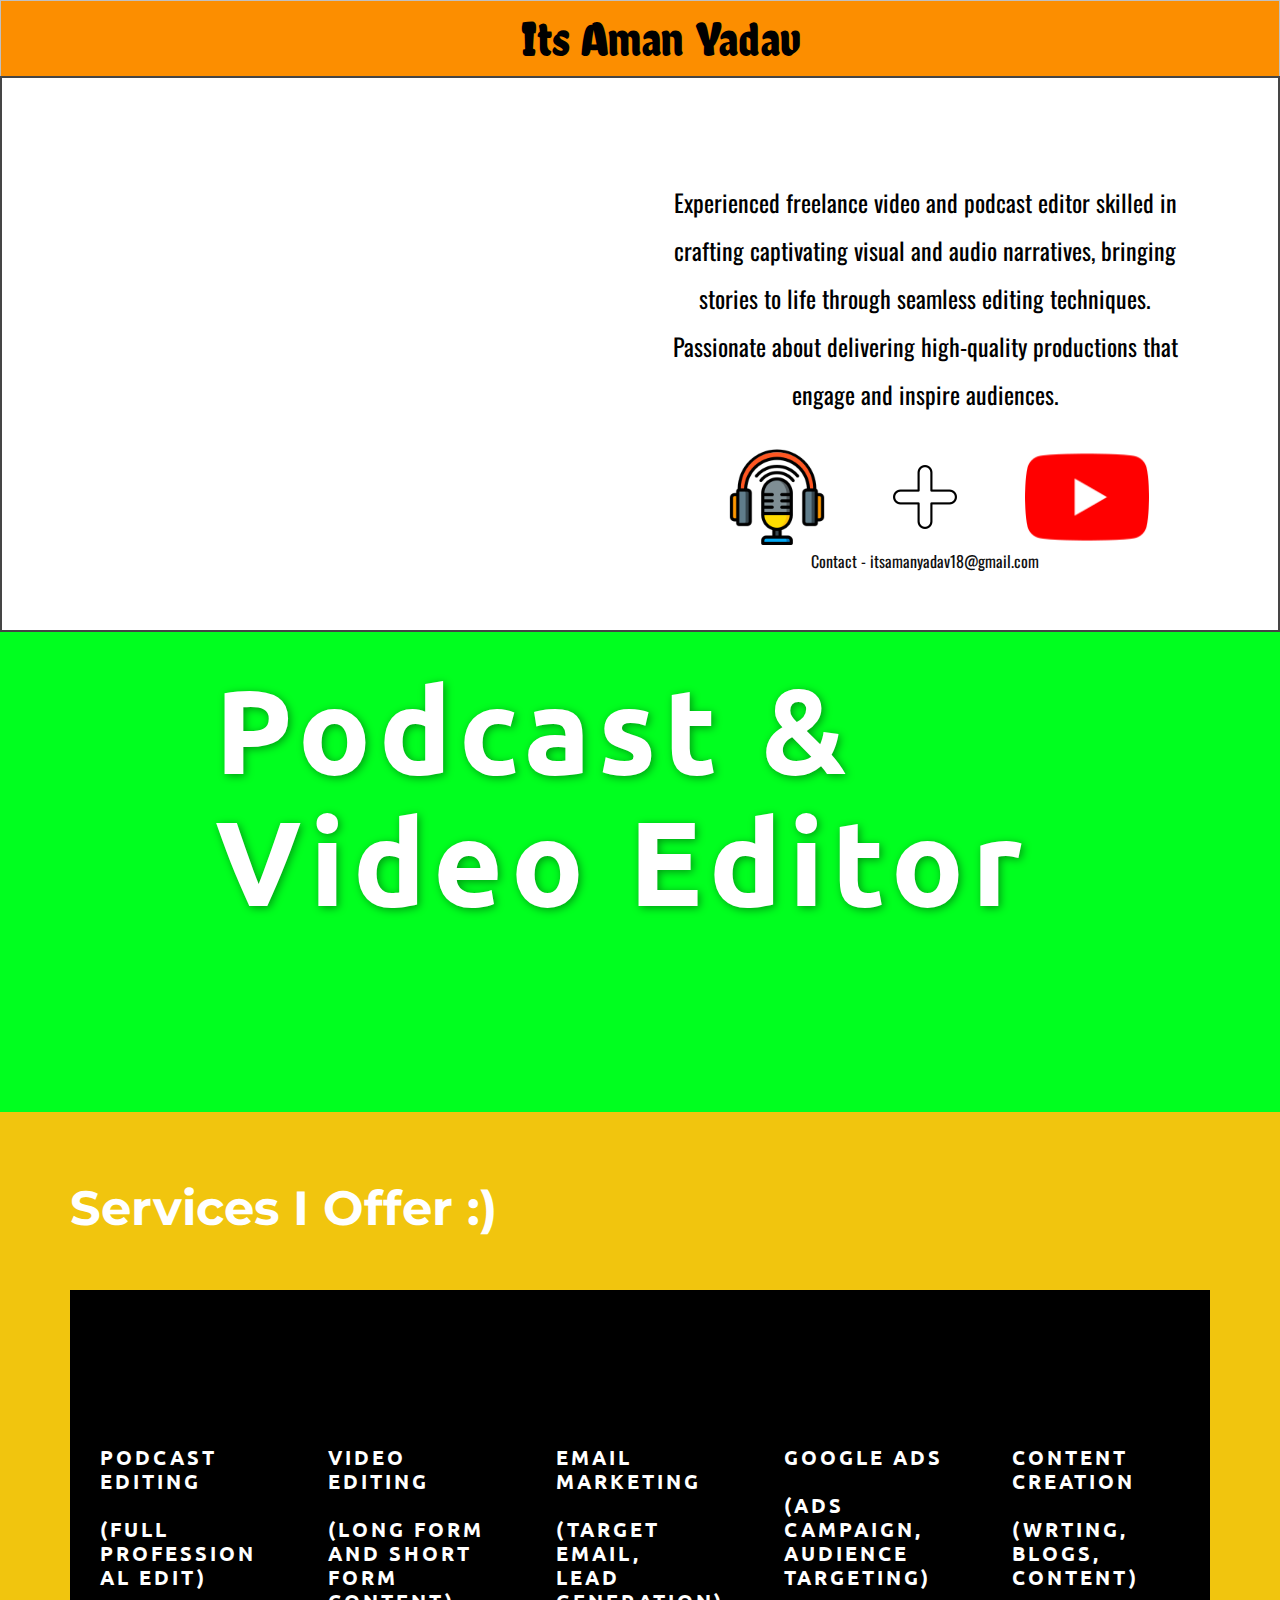
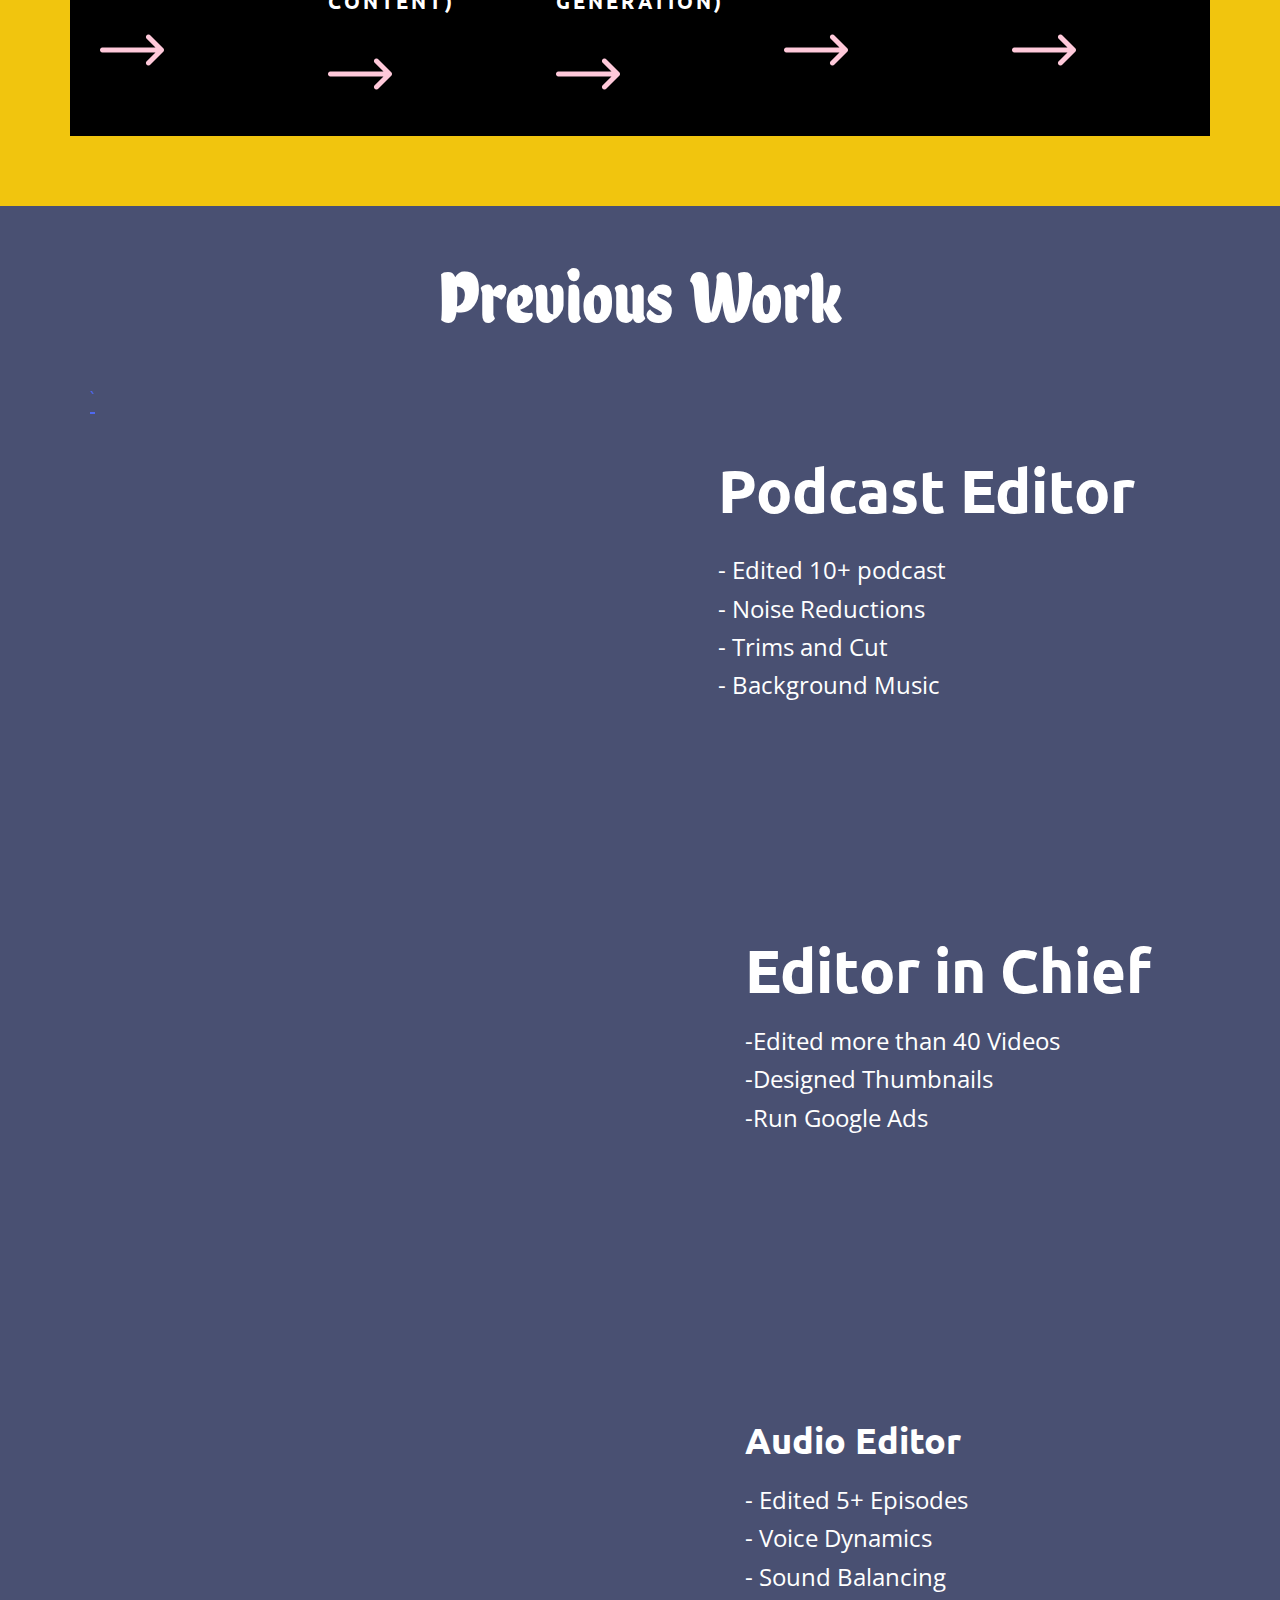
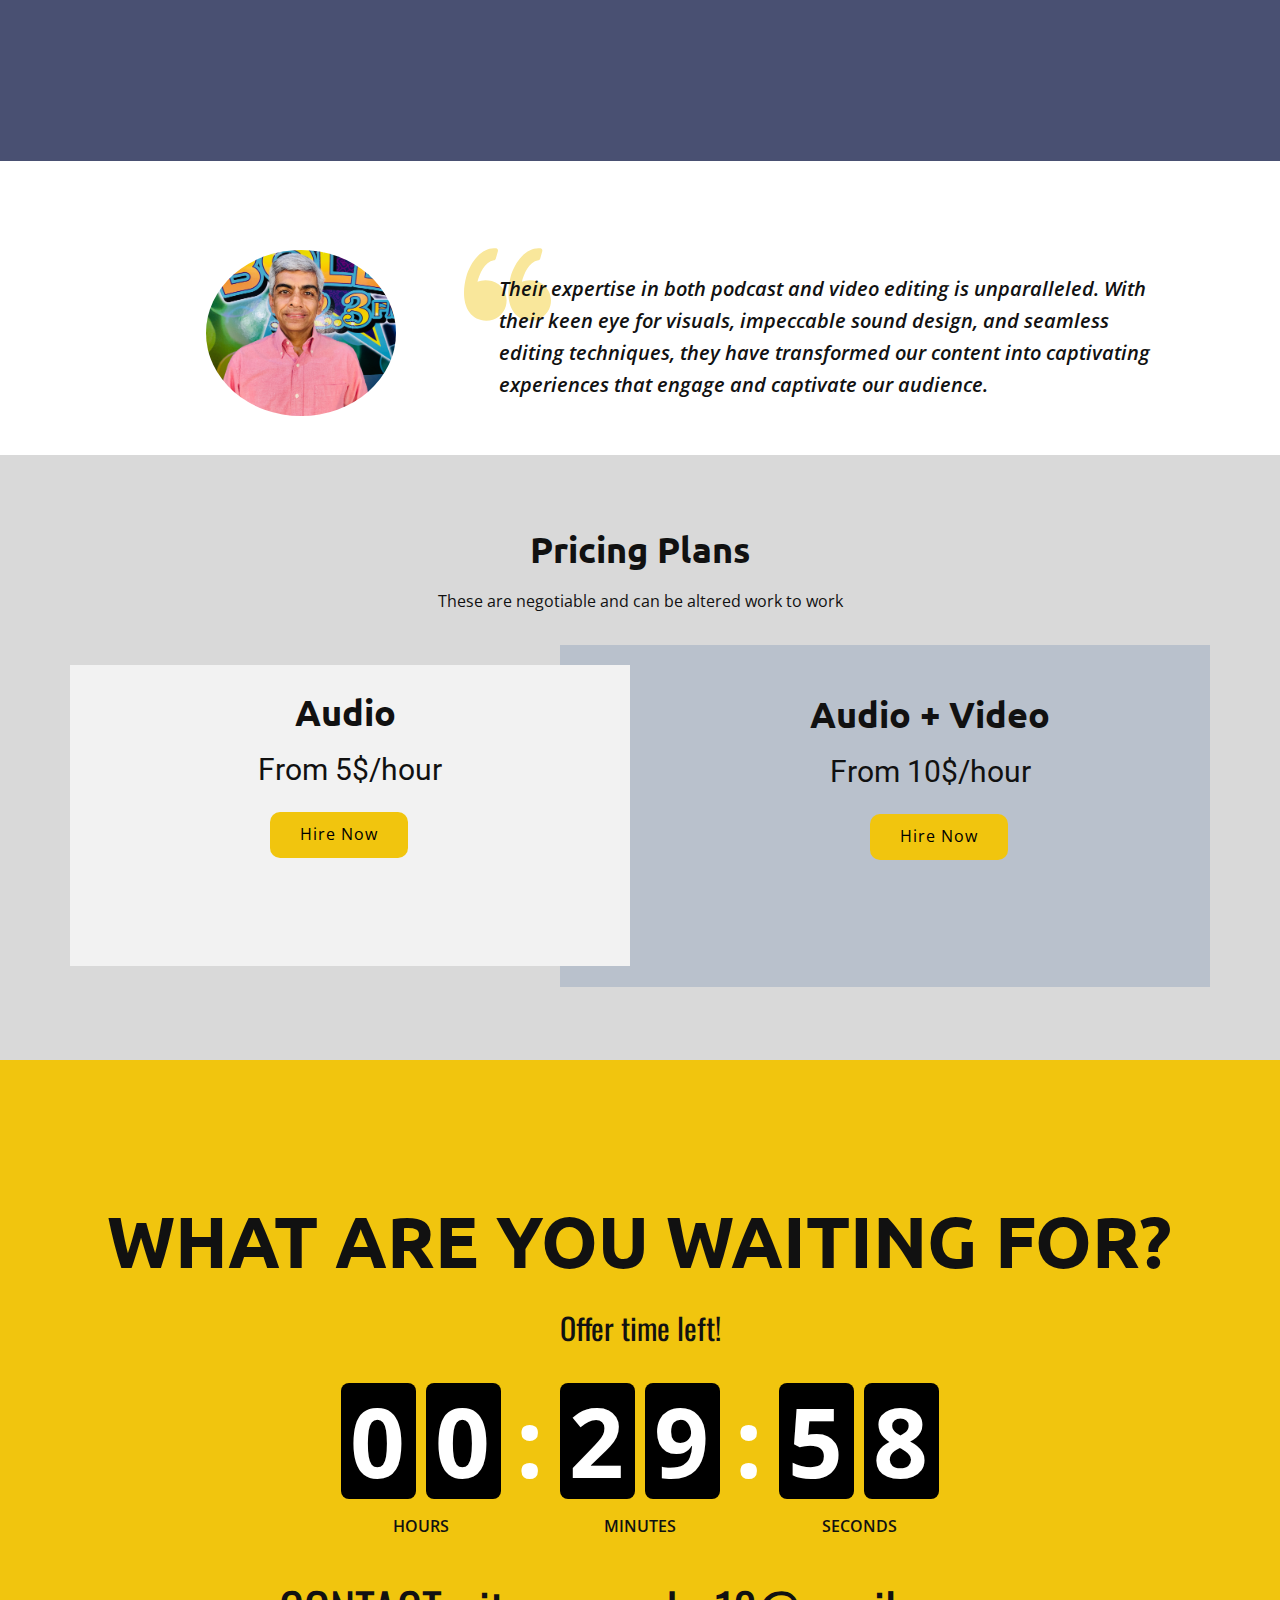
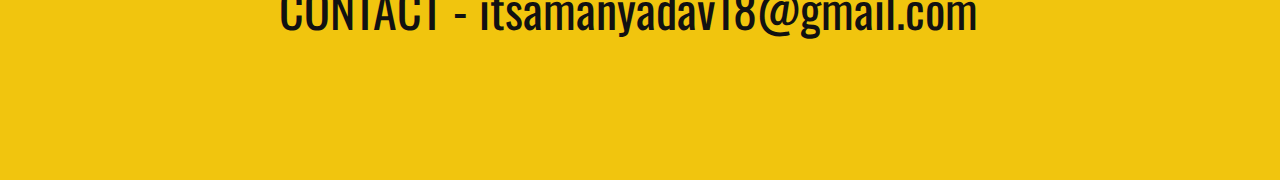
<file: index.html>
<!DOCTYPE html>
<html style="font-size: 16px;" lang="en"><head>
    <meta name="viewport" content="width=device-width, initial-scale=1.0">
    <meta charset="utf-8">
    <meta name="keywords" content="portfolio">
    <meta name="description" content="">
    <title>Creator Agency</title>
    <link rel="stylesheet" href="nicepage.css" media="screen">
<link rel="stylesheet" href="home-page-1.css" media="screen">
    <script class="u-script" type="text/javascript" src="jquery-1.9.1.min.js" defer=""></script>
    <script class="u-script" type="text/javascript" src="nicepage.js" defer=""></script>
    <meta name="generator" content="Nicepage 5.13.3, nicepage.com">
    <link id="u-theme-google-font" rel="stylesheet" href="https://fonts.googleapis.com/css?family=Roboto:100,100i,300,300i,400,400i,500,500i,700,700i,900,900i|Open+Sans:300,300i,400,400i,500,500i,600,600i,700,700i,800,800i">
    <link id="u-page-google-font" rel="stylesheet" href="https://fonts.googleapis.com/css?family=Ubuntu:300,300i,400,400i,500,500i,700,700i|Oswald:200,300,400,500,600,700|Montserrat:100,100i,200,200i,300,300i,400,400i,500,500i,600,600i,700,700i,800,800i,900,900i|Chela+One:400">
    
    
    
    
    
    
    
    <script type="application/ld+json">{
		"@context": "http://schema.org",
		"@type": "Organization",
		"name": "",
		"sameAs": []
}</script>
    <meta name="theme-color" content="#4f69f0">
    <meta property="og:title" content="home page 1">
    <meta property="og:type" content="website">
  <meta data-intl-tel-input-cdn-path="intlTelInput/"></head>
  <body data-home-page="https://website5391012.nicepage.io/home-page-1.html?version=f4a4535f-190a-46a0-9ac2-ef96e9ef16d2" data-home-page-title="home page 1" class="u-body u-xl-mode" data-lang="en"><header class="u-align-center-xs u-border-1 u-border-grey-25 u-clearfix u-custom-color-2 u-header u-header" id="sec-69b1"><div class="u-clearfix u-sheet u-sheet-1">
        <p class="u-align-center u-custom-font u-text u-text-black u-text-1" spellcheck="false">Its Aman Yadav</p>
      </div></header>
    <section class="u-align-left u-clearfix u-custom-color-3 u-section-1" id="carousel_2505">
      <div class="u-border-2 u-border-grey-dark-1 u-expanded-width u-shape u-shape-rectangle u-white u-shape-1"></div>
      <div class="u-clearfix u-layout-wrap u-layout-wrap-1">
        <div class="u-layout">
          <div class="u-layout-row">
            <div class="u-container-style u-image u-layout-cell u-right-cell u-size-30 u-image-1" data-image-width="1080" data-image-height="2209">
              <div class="u-container-layout u-valign-bottom-xs u-container-layout-1">
                <h1 class="u-text u-text-body-alt-color u-text-1" spellcheck="false">Podcast &amp;<br>Video Editor
                </h1>
              </div>
            </div>
            <div class="u-align-center u-container-style u-layout-cell u-left-cell u-size-30 u-layout-cell-2">
              <div class="u-container-layout u-container-layout-2">
                <p class="u-custom-font u-font-oswald u-text u-text-black u-text-2" spellcheck="false"> Experienced freelance video and podcast editor skilled in crafting captivating visual and audio narratives, bringing stories to life through seamless editing techniques. Passionate about delivering high-quality productions that engage and inspire audiences.</p><span class="u-file-icon u-icon u-icon-1"><img src="images/2368447.png" alt=""></span><span class="u-file-icon u-icon u-icon-2"><img src="images/1384060.png" alt=""></span><span class="u-file-icon u-icon u-icon-3"><img src="images/814208.png" alt=""></span>
                <p class="u-custom-font u-font-oswald u-text u-text-3" spellcheck="false">Contact - itsamanyadav18@gmail.com</p>
              </div>
            </div>
          </div>
        </div>
      </div>
    </section>
    <section class="u-align-right u-clearfix u-container-align-center-sm u-container-align-center-xs u-palette-3-base u-section-2" id="carousel_6cc7">
      <div class="u-clearfix u-sheet u-sheet-1">
        <h2 class="u-align-center-sm u-align-center-xs u-align-left-lg u-align-left-md u-align-left-xl u-custom-font u-font-montserrat u-text u-text-body-alt-color u-text-1" spellcheck="false">Services I Offer :)</h2>
        <div class="u-expanded-width-xl u-list u-list-1">
          <div class="u-repeater u-repeater-1">
            <div class="u-align-center u-black u-container-align-center-sm u-container-align-center-xs u-container-align-left-lg u-container-align-left-md u-container-align-left-xl u-container-style u-list-item u-repeater-item u-shape-rectangle u-list-item-1">
              <div class="u-container-layout u-similar-container u-valign-top u-container-layout-1"><span class="u-align-center-sm u-align-center-xs u-align-left-lg u-align-left-md u-align-left-xl u-file-icon u-icon u-icon-circle u-palette-1-base u-icon-1" data-animation-name="customAnimationIn" data-animation-duration="2000" data-animation-delay="0" data-animation-direction=""><img src="images/2368447.png" alt=""></span>
                <h5 class="u-align-center-sm u-align-center-xs u-align-left-lg u-align-left-md u-align-left-xl u-text u-text-2">Podcast&nbsp;<br>Editing<br>
                  <br>(Full PROFESSIONAL Edit)
                </h5><span class="u-align-center-sm u-align-center-xs u-align-left-lg u-align-left-md u-align-left-xl u-file-icon u-icon u-text-palette-1-base u-icon-2"><img src="images/545682-650ab5a9.png" alt=""></span>
              </div>
            </div>
            <div class="u-align-center u-black u-container-align-center-sm u-container-align-center-xs u-container-style u-list-item u-repeater-item u-shape-rectangle u-list-item-2">
              <div class="u-container-layout u-similar-container u-valign-top u-container-layout-2"><span class="u-align-center-sm u-align-center-xs u-align-left-lg u-align-left-md u-align-left-xl u-file-icon u-icon u-icon-circle u-palette-1-base u-icon-3" data-animation-name="customAnimationIn" data-animation-duration="2000"><img src="images/1179120.png" alt=""></span>
                <h5 class="u-align-center-sm u-align-center-xs u-align-left-lg u-align-left-md u-align-left-xl u-text u-text-3">Video Editing<br>
                  <br>(long form and short form content)
                </h5><span class="u-align-center-sm u-align-center-xs u-align-left-lg u-align-left-md u-align-left-xl u-file-icon u-icon u-text-palette-1-base u-icon-4"><img src="images/545682-650ab5a9.png" alt=""></span>
              </div>
            </div>
            <div class="u-align-center u-black u-container-align-center-sm u-container-align-center-xs u-container-align-left-lg u-container-align-left-md u-container-align-left-xl u-container-style u-list-item u-repeater-item u-shape-rectangle u-list-item-3">
              <div class="u-container-layout u-similar-container u-valign-top u-container-layout-3"><span class="u-align-center-sm u-align-center-xs u-align-left-lg u-align-left-md u-align-left-xl u-file-icon u-icon u-icon-circle u-palette-1-base u-icon-5" data-animation-name="customAnimationIn" data-animation-duration="2000" data-animation-delay="0" data-animation-direction=""><img src="images/1829415.png" alt=""></span>
                <h5 class="u-align-center-sm u-align-center-xs u-align-left-lg u-align-left-md u-align-left-xl u-text u-text-4">email Marketing<br>
                  <br>(target email,<br>lead generation)
                </h5><span class="u-align-center-sm u-align-center-xs u-align-left-lg u-align-left-md u-align-left-xl u-file-icon u-icon u-text-palette-1-base u-icon-6"><img src="images/545682-650ab5a9.png" alt=""></span>
              </div>
            </div>
            <div class="u-align-center u-black u-container-align-center-sm u-container-align-center-xs u-container-align-left-lg u-container-align-left-md u-container-align-left-xl u-container-style u-list-item u-repeater-item u-shape-rectangle u-list-item-4">
              <div class="u-container-layout u-similar-container u-valign-top u-container-layout-4"><span class="u-align-center-sm u-align-center-xs u-align-left-lg u-align-left-md u-align-left-xl u-file-icon u-icon u-icon-circle u-palette-1-base u-icon-7" data-animation-name="customAnimationIn" data-animation-duration="2000" data-animation-delay="0" data-animation-direction=""><img src="images/2875421.png" alt=""></span>
                <h5 class="u-align-center-sm u-align-center-xs u-align-left-lg u-align-left-md u-align-left-xl u-text u-text-5">Google Ads<br>
                  <br>(Ads CAMPAIGN,<br>audience targeting)
                </h5><span class="u-align-center-sm u-align-center-xs u-align-left-lg u-align-left-md u-align-left-xl u-file-icon u-icon u-text-palette-1-base u-icon-8"><img src="images/545682-650ab5a9.png" alt=""></span>
              </div>
            </div>
            <div class="u-align-center u-black u-container-align-center-sm u-container-align-center-xs u-container-align-left-lg u-container-align-left-md u-container-align-left-xl u-container-style u-list-item u-repeater-item u-shape-rectangle u-list-item-5">
              <div class="u-container-layout u-similar-container u-valign-top u-container-layout-5"><span class="u-align-center-sm u-align-center-xs u-align-left-lg u-align-left-md u-align-left-xl u-file-icon u-icon u-icon-circle u-palette-1-base u-icon-9" data-animation-name="customAnimationIn" data-animation-duration="2000" data-animation-delay="0" data-animation-direction=""><img src="images/8164154.png" alt=""></span>
                <h5 class="u-align-center-sm u-align-center-xs u-align-left-lg u-align-left-md u-align-left-xl u-text u-text-6">content creation<br>
                  <br>(wrting,<br>blogs,<br>content)
                </h5><span class="u-align-center-sm u-align-center-xs u-align-left-lg u-align-left-md u-align-left-xl u-file-icon u-icon u-text-palette-1-base u-icon-10"><img src="images/545682-650ab5a9.png" alt=""></span>
              </div>
            </div>
          </div>
        </div>
      </div>
    </section>
    <section class="u-align-center u-clearfix u-palette-1-dark-2 u-section-3" id="sec-4a05">
      <div class="u-clearfix u-sheet u-sheet-1">
        <p class="u-align-center u-custom-font u-text u-text-1" spellcheck="false">Previous Work</p>
        <div class="u-clearfix u-expanded-width-xs u-gutter-50 u-layout-wrap u-layout-wrap-1">
          <div class="u-layout">
            <div class="u-layout-row">
              <div class="u-align-left u-container-style u-layout-cell u-left-cell u-size-30 u-layout-cell-1">
                <div class="u-container-layout u-container-layout-1">
                  <a href="https://nicepage.com/web-design" class="u-active-none u-border-2 u-border-no-left u-border-no-right u-border-no-top u-border-palette-1-base u-bottom-left-radius-0 u-bottom-right-radius-0 u-btn u-btn-rectangle u-button-style u-hover-none u-none u-radius-0 u-top-left-radius-0 u-top-right-radius-0 u-btn-1">`</a>
                  <div class="u-video u-video-contain u-video-1">
                    <div class="embed-responsive embed-responsive-1">
                      <iframe style="position: absolute;top: 0;left: 0;width: 100%;height: 100%;" class="embed-responsive-item" src="https://www.youtube.com/embed/_TQx2ikX5uY?mute=0&amp;showinfo=0&amp;controls=0&amp;start=0" frameborder="0" allowfullscreen=""></iframe>
                    </div>
                  </div>
                </div>
              </div>
              <div class="u-align-left u-container-style u-layout-cell u-right-cell u-size-30 u-layout-cell-2">
                <div class="u-container-layout u-container-layout-2">
                  <h2 class="u-text u-text-2" spellcheck="false">Podcast Editor</h2>
                  <p class="u-text u-text-3" spellcheck="false">- Edited 10+ podcast&nbsp;<br>- Noise Reductions<br>- Trims and Cut<br>- Background Music
                  </p>
                </div>
              </div>
            </div>
          </div>
        </div>
        <div class="u-clearfix u-expanded-width-md u-expanded-width-sm u-expanded-width-xs u-gutter-50 u-layout-wrap u-layout-wrap-2">
          <div class="u-layout">
            <div class="u-layout-row">
              <div class="u-align-left u-container-style u-layout-cell u-left-cell u-size-30 u-layout-cell-3">
                <div class="u-container-layout u-container-layout-3">
                  <div class="u-expanded u-video u-video-contain">
                    <div class="embed-responsive embed-responsive-2">
                      <iframe style="position: absolute;top: 0;left: 0;width: 100%;height: 100%;" class="embed-responsive-item" src="https://www.youtube.com/embed/PtCeJ0UPpc8?mute=0&amp;showinfo=0&amp;controls=0&amp;start=0" frameborder="0" allowfullscreen=""></iframe>
                    </div>
                  </div>
                </div>
              </div>
              <div class="u-align-left u-container-style u-layout-cell u-right-cell u-size-30 u-layout-cell-4">
                <div class="u-container-layout u-valign-middle u-container-layout-4">
                  <h2 class="u-text u-text-4" spellcheck="false">Editor in Chief&nbsp;</h2>
                  <p class="u-text u-text-5" spellcheck="false">-Edited more than 40 Videos<br>-Designed Thumbnails<br>-Run Google Ads<br>
                    <br>
                  </p>
                </div>
              </div>
            </div>
          </div>
        </div>
        <div class="u-clearfix u-expanded-width-md u-expanded-width-sm u-expanded-width-xs u-gutter-50 u-layout-wrap u-layout-wrap-3">
          <div class="u-layout">
            <div class="u-layout-row">
              <div class="u-align-left u-container-style u-layout-cell u-left-cell u-size-30 u-layout-cell-5">
                <div class="u-container-layout u-container-layout-5">
                  <div class="u-expanded u-video u-video-contain">
                    <div class="embed-responsive embed-responsive-3">
                      <iframe style="position: absolute;top: 0;left: 0;width: 100%;height: 100%;" class="embed-responsive-item" src="https://www.youtube.com/embed/QCrHhKdu-co?mute=0&amp;showinfo=0&amp;controls=0&amp;start=0" frameborder="0" allowfullscreen=""></iframe>
                    </div>
                  </div>
                </div>
              </div>
              <div class="u-align-left u-container-style u-layout-cell u-right-cell u-size-30 u-layout-cell-6">
                <div class="u-container-layout u-valign-middle u-container-layout-6">
                  <h2 class="u-text u-text-6" spellcheck="false">Audio Editor</h2>
                  <p class="u-text u-text-7" spellcheck="false">- Edite​d 5+ Episodes<br>- Voice Dynamics<br>- Sound Balancing
                  </p>
                </div>
              </div>
            </div>
          </div>
        </div>
      </div>
    </section>
    <section class="u-clearfix u-section-4" id="carousel_3808">
      <div class="u-clearfix u-sheet u-sheet-1">
        <div class="u-clearfix u-layout-wrap u-layout-wrap-1">
          <div class="u-layout">
            <div class="u-layout-row">
              <div class="u-container-style u-layout-cell u-left-cell u-size-15 u-layout-cell-1">
                <div class="u-container-layout u-valign-middle u-container-layout-1">
                  <img src="images/IMG_3241.jpg" alt="" class="u-border-no-bottom u-border-no-left u-border-no-right u-border-no-top u-image u-image-circle u-image-1" data-image-width="3470" data-image-height="3024">
                </div>
              </div>
              <div class="u-container-style u-layout-cell u-right-cell u-size-45 u-layout-cell-2">
                <div class="u-container-layout u-container-layout-2"><span class="u-icon u-icon-circle u-text-palette-3-light-2 u-icon-1"><svg class="u-svg-link" preserveAspectRatio="xMidYMin slice" viewBox="0 0 95.333 95.332" style=""><use xlink:href="#svg-ab14"></use></svg><svg class="u-svg-content" viewBox="0 0 95.333 95.332" x="0px" y="0px" id="svg-ab14" style="enable-background:new 0 0 95.333 95.332;"><g><g><path d="M30.512,43.939c-2.348-0.676-4.696-1.019-6.98-1.019c-3.527,0-6.47,0.806-8.752,1.793    c2.2-8.054,7.485-21.951,18.013-23.516c0.975-0.145,1.774-0.85,2.04-1.799l2.301-8.23c0.194-0.696,0.079-1.441-0.318-2.045    s-1.035-1.007-1.75-1.105c-0.777-0.106-1.569-0.16-2.354-0.16c-12.637,0-25.152,13.19-30.433,32.076    c-3.1,11.08-4.009,27.738,3.627,38.223c4.273,5.867,10.507,9,18.529,9.313c0.033,0.001,0.065,0.002,0.098,0.002    c9.898,0,18.675-6.666,21.345-16.209c1.595-5.705,0.874-11.688-2.032-16.851C40.971,49.307,36.236,45.586,30.512,43.939z"></path><path d="M92.471,54.413c-2.875-5.106-7.61-8.827-13.334-10.474c-2.348-0.676-4.696-1.019-6.979-1.019    c-3.527,0-6.471,0.806-8.753,1.793c2.2-8.054,7.485-21.951,18.014-23.516c0.975-0.145,1.773-0.85,2.04-1.799l2.301-8.23    c0.194-0.696,0.079-1.441-0.318-2.045c-0.396-0.604-1.034-1.007-1.75-1.105c-0.776-0.106-1.568-0.16-2.354-0.16    c-12.637,0-25.152,13.19-30.434,32.076c-3.099,11.08-4.008,27.738,3.629,38.225c4.272,5.866,10.507,9,18.528,9.312    c0.033,0.001,0.065,0.002,0.099,0.002c9.897,0,18.675-6.666,21.345-16.209C96.098,65.559,95.376,59.575,92.471,54.413z"></path>
</g>
</g></svg></span>
                  <p class="u-text u-text-1"> Their expertise in both podcast and video editing is unparalleled. With their keen eye for visuals, impeccable sound design, and seamless editing techniques, they have transformed our content into captivating experiences that engage and captivate our audience.&nbsp;</p>
                </div>
              </div>
            </div>
          </div>
        </div>
      </div>
    </section>
    <section class="u-clearfix u-grey-15 u-section-5" id="carousel_b252">
      <div class="u-clearfix u-sheet u-valign-middle-xl u-sheet-1">
        <div class="u-clearfix u-group-elements u-group-elements-1">
          <h2 class="u-align-center u-text u-text-1">Pricing Plans</h2>
          <p class="u-align-center u-text u-text-2" spellcheck="false">These are negotiable and can be altered work to work</p>
          <div class="u-border-no-bottom u-border-no-left u-border-no-right u-border-no-top u-palette-5-base u-shape u-shape-rectangle u-shape-1"></div>
        </div>
        <div class="u-clearfix u-expanded-width u-gutter-20 u-layout-wrap u-layout-wrap-1">
          <div class="u-gutter-0 u-layout">
            <div class="u-layout-row">
              <div class="u-align-center u-container-style u-grey-5 u-layout-cell u-left-cell u-size-30 u-layout-cell-1">
                <div class="u-container-layout u-container-layout-1">
                  <h2 class="u-text u-text-3" spellcheck="false">Audio&nbsp;</h2>
                  <h3 class="u-text u-text-4" spellcheck="true">From 5$/hour</h3>
                  <a href="mailto:itsamanyadav18@gmail.com?subject=Audio%20Editor%20Needed" class="u-btn u-button-style u-btn-1">Hire Now</a>
                </div>
              </div>
              <div class="u-align-center u-container-style u-layout-cell u-right-cell u-size-30 u-layout-cell-2">
                <div class="u-container-layout u-valign-top-lg u-valign-top-md u-valign-top-sm u-valign-top-xl u-container-layout-2">
                  <h2 class="u-text u-text-5" spellcheck="true">Audio + Video</h2>
                  <h3 class="u-text u-text-6" spellcheck="true">From 10$/hour</h3>
                  <a href="mailto:itsamanyadav18@gmail.com?subject=Video%20and%20Audio%20Editor%20Needed" class="u-btn u-button-style u-btn-2">Hire Now</a>
                </div>
              </div>
            </div>
          </div>
        </div>
      </div>
    </section>
    <section class="u-align-center u-clearfix u-palette-3-base u-section-6" id="sec-d3ba">
      <div class="u-clearfix u-sheet u-sheet-1">
        <h2 class="u-text u-text-default u-text-1" spellcheck="false">What are you waiting for?</h2>
        <p class="u-custom-font u-font-oswald u-large-text u-text u-text-variant u-text-2" spellcheck="false">Offer time left!</p>
        <div class="u-align-right u-countdown u-countdown-1" data-target-date="Sat, 01 Jan 2022 14:43:00 GMT" data-type="to-date" data-for="per-visitor" data-time-left="30m" data-timer-id="99ba" data-target-number="100" data-direction="down" data-start-time="Sat, 15 Jul 2023 19:45:11 GMT" data-frequency="1s" data-after-count="none" data-redirect-url="https://">
          <div class="u-countdown-wrapper u-spacing-30">
            <div class="u-countdown-item u-countdown-years u-hidden u-spacing-15 u-countdown-item-1">
              <div class="u-countdown-counter u-spacing-10 u-countdown-counter-1"><div class="u-black u-countdown-number u-radius-8 u-text-body-alt-color u-countdown-number-1">0</div><div class="u-black u-countdown-number u-hidden u-radius-8 u-text-body-alt-color u-countdown-number-2">0</div></div>
              <div class="u-countdown-label u-countdown-label-1">Years</div>
            </div>
            <div class="u-countdown-separator u-hidden u-text-body-alt-color u-countdown-separator-1">:</div>
            <div class="u-countdown-days u-countdown-item u-hidden u-spacing-15 u-countdown-item-2">
              <div class="u-countdown-counter u-spacing-10 u-countdown-counter-2"><div class="u-black u-countdown-number u-radius-8 u-text-body-alt-color u-countdown-number-3">0</div><div class="u-black u-countdown-number u-hidden u-radius-8 u-text-body-alt-color u-countdown-number-4">4</div><div class="u-black u-countdown-number u-hidden u-radius-8 u-text-body-alt-color u-countdown-number-5">0</div></div>
              <div class="u-countdown-label u-countdown-label-2">Days</div>
            </div>
            <div class="u-countdown-separator u-hidden u-text-body-alt-color u-countdown-separator-2">:</div>
            <div class="u-countdown-hours u-countdown-item u-spacing-15 u-countdown-item-3">
              <div class="u-countdown-counter u-spacing-10 u-countdown-counter-3"><div class="u-black u-countdown-number u-radius-8 u-text-body-alt-color u-countdown-number-6">0</div><div class="u-black u-countdown-number u-radius-8 u-text-body-alt-color u-countdown-number-7">0</div></div>
              <div class="u-countdown-label u-countdown-label-3">Hours</div>
            </div>
            <div class="u-countdown-separator u-text-body-alt-color u-countdown-separator-3">:</div>
            <div class="u-countdown-item u-countdown-minutes u-spacing-15 u-countdown-item-4">
              <div class="u-countdown-counter u-spacing-10 u-countdown-counter-4"><div class="u-black u-countdown-number u-radius-8 u-text-body-alt-color u-countdown-number-8">3</div><div class="u-black u-countdown-number u-radius-8 u-text-body-alt-color u-countdown-number-9">0</div></div>
              <div class="u-countdown-label u-countdown-label-4">Minutes</div>
            </div>
            <div class="u-countdown-separator u-text-body-alt-color u-countdown-separator-4">:</div>
            <div class="u-countdown-item u-countdown-seconds u-spacing-15 u-countdown-item-5">
              <div class="u-countdown-counter u-spacing-10 u-countdown-counter-5"><div class="u-black u-countdown-number u-radius-8 u-text-body-alt-color u-countdown-number-10">0</div><div class="u-black u-countdown-number u-radius-8 u-text-body-alt-color u-countdown-number-11">0</div></div>
              <div class="u-countdown-label u-countdown-label-5">Seconds</div>
            </div>
            <div class="u-countdown-separator u-hidden u-text-body-alt-color u-countdown-separator-5">:</div>
            <div class="u-countdown-item u-countdown-numbers u-hidden u-spacing-15 u-countdown-item-6">
              <div class="u-countdown-counter u-spacing-10 u-countdown-counter-6"><div class="u-black u-countdown-number u-radius-8 u-text-body-alt-color u-countdown-number-12">0</div><div class="u-black u-countdown-number u-radius-8 u-text-body-alt-color u-countdown-number-13">0</div><div class="u-black u-countdown-number u-radius-8 u-text-body-alt-color u-countdown-number-14">1</div><div class="u-black u-countdown-number u-radius-8 u-text-body-alt-color u-countdown-number-15">0</div><div class="u-black u-countdown-number u-radius-8 u-text-body-alt-color u-countdown-number-16">0</div></div>
              <div class="u-countdown-label u-countdown-label-6">Items</div>
            </div>
          </div>
          <div class="u-countdown-message u-hidden">
            <p>Sorry, the time is up.</p>
          </div>
        </div>
        <p class="u-custom-font u-font-oswald u-text u-text-3" spellcheck="false">CONTACT - itsamanyadav18@gmail.com</p>
      </div>
    </section>
    
</body></html>
</file>
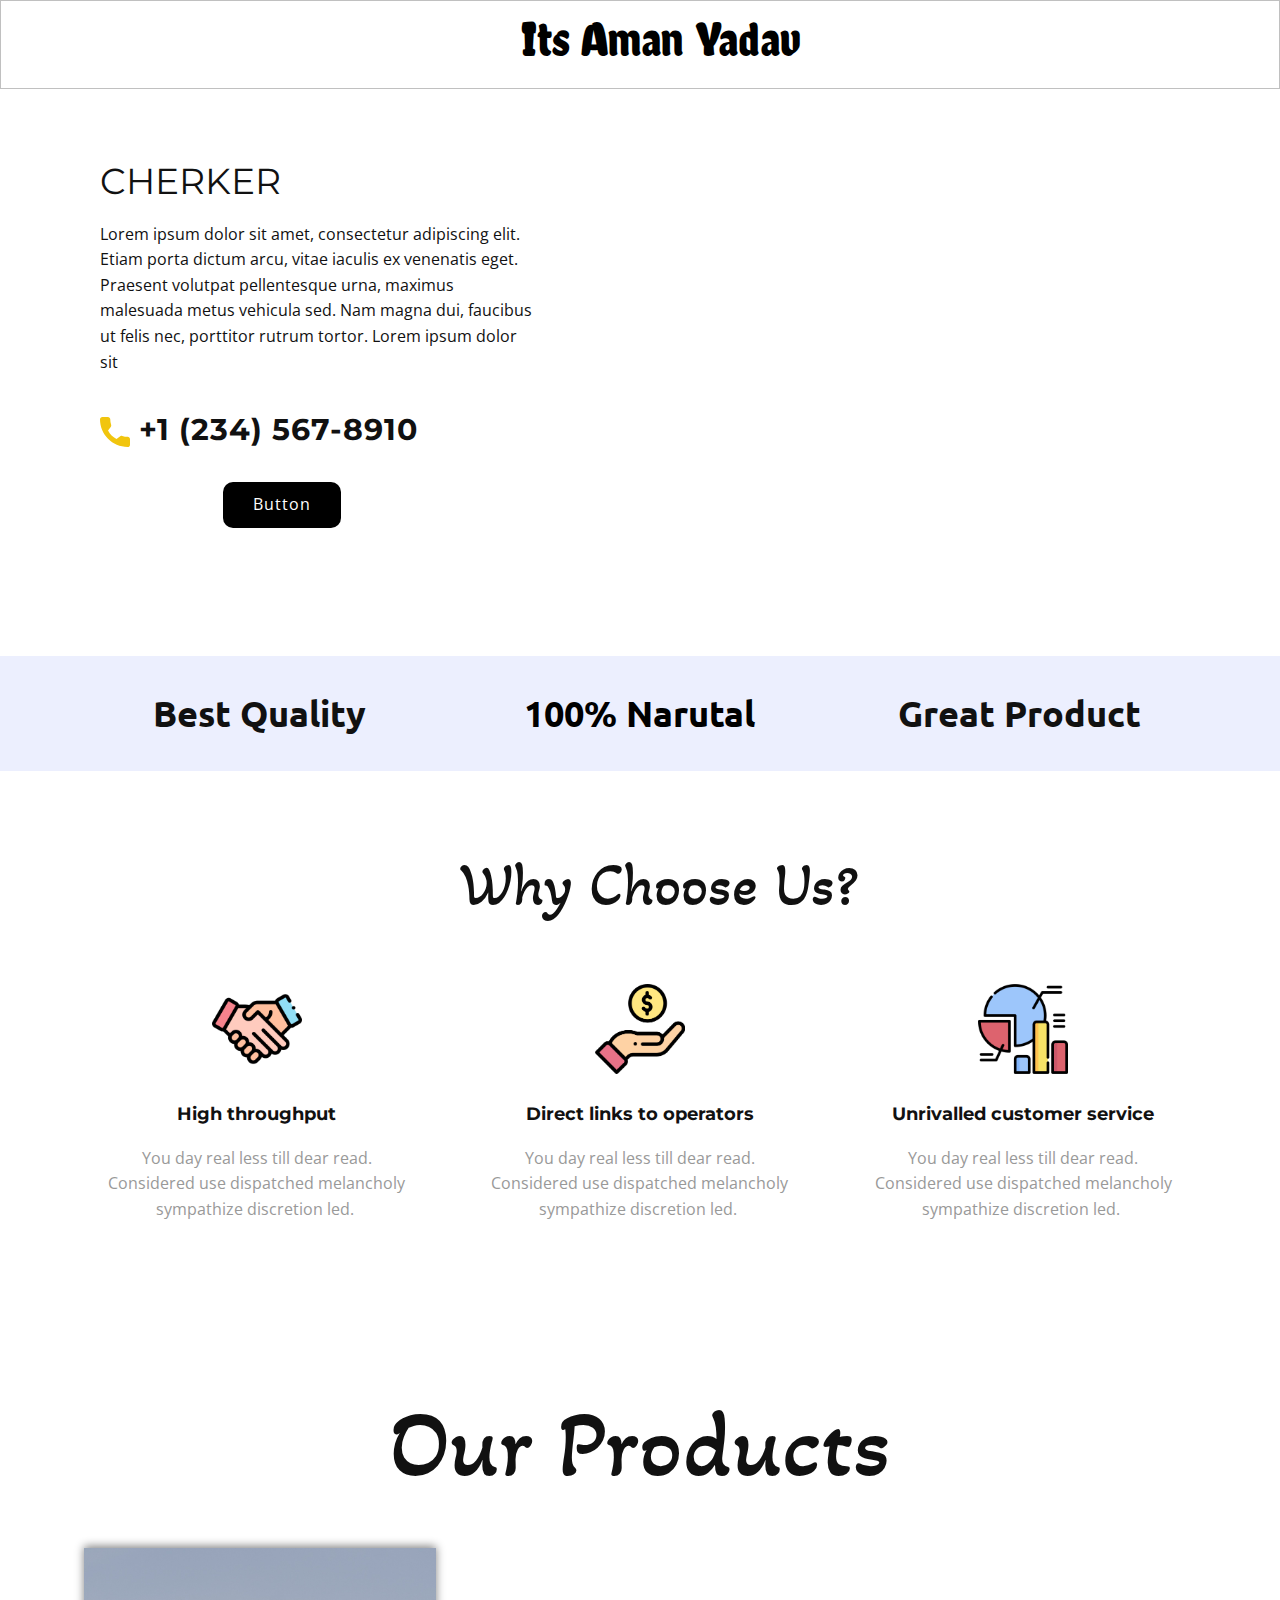
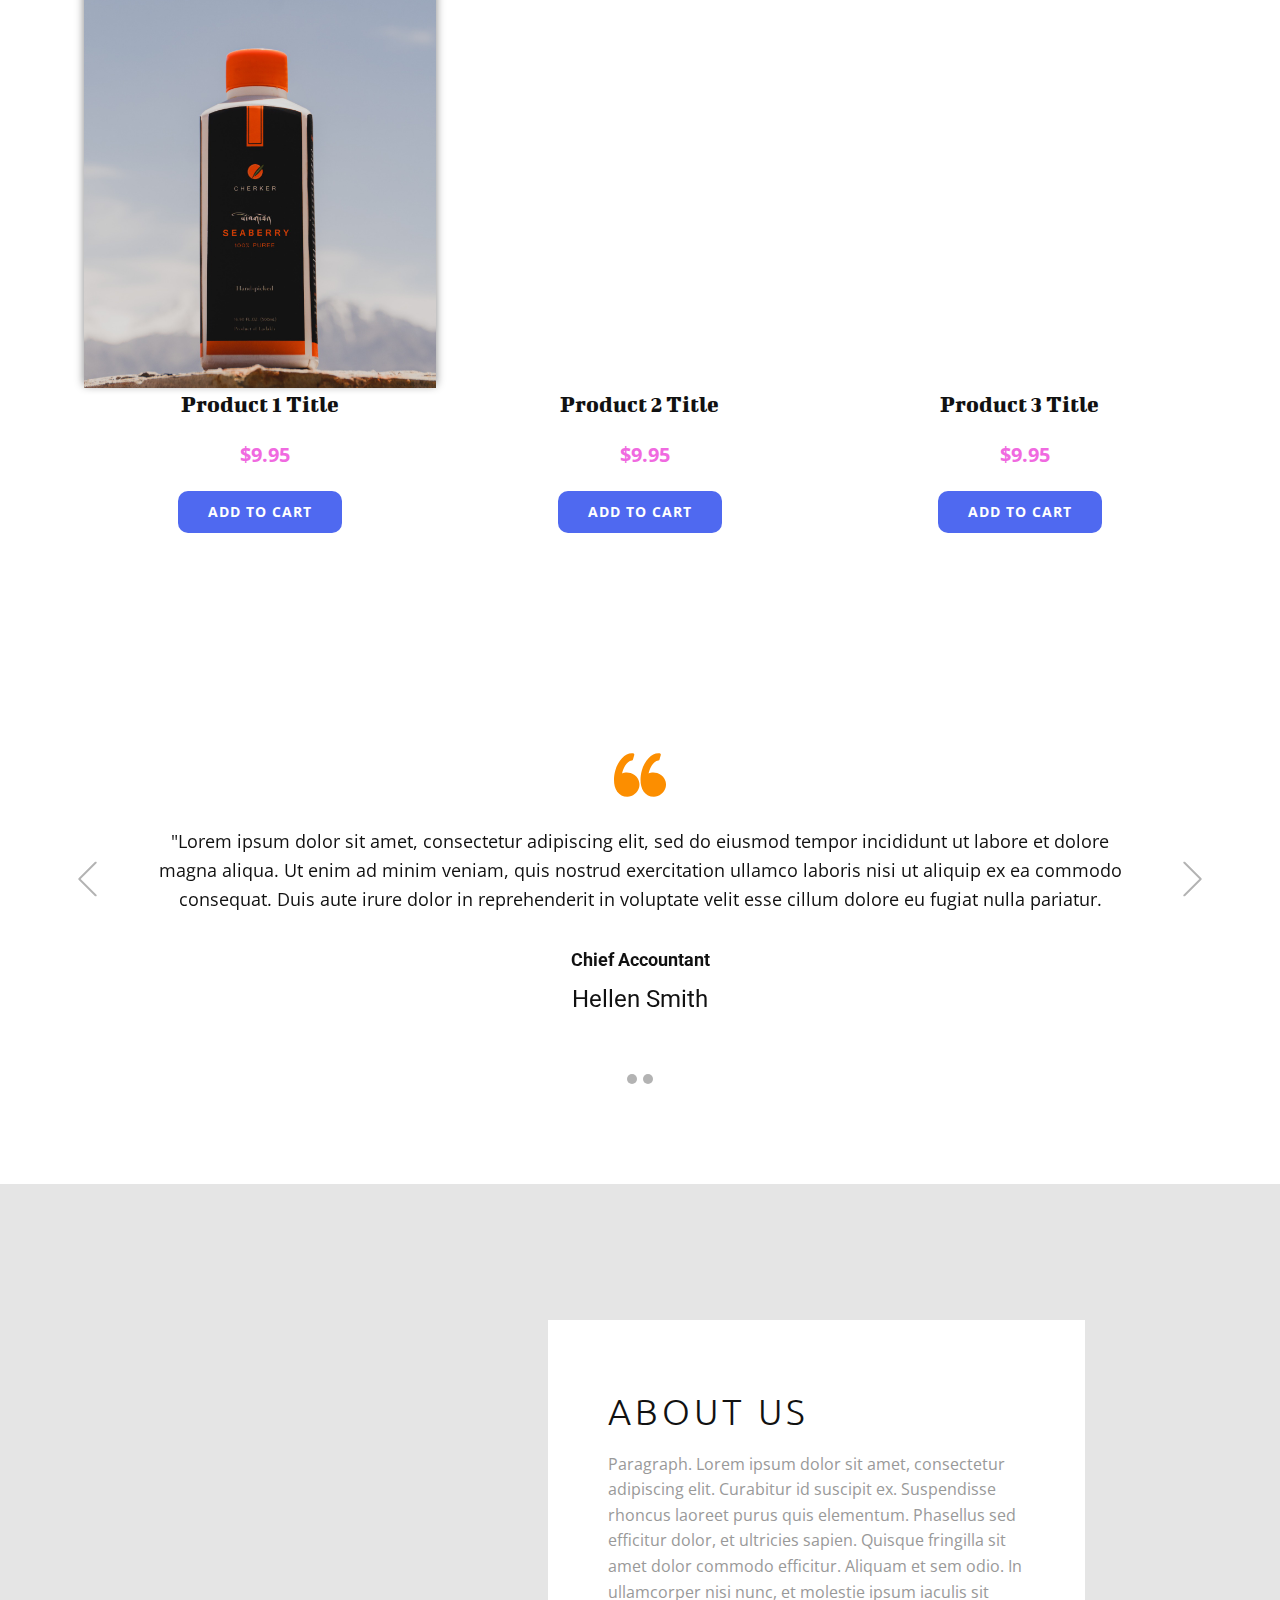
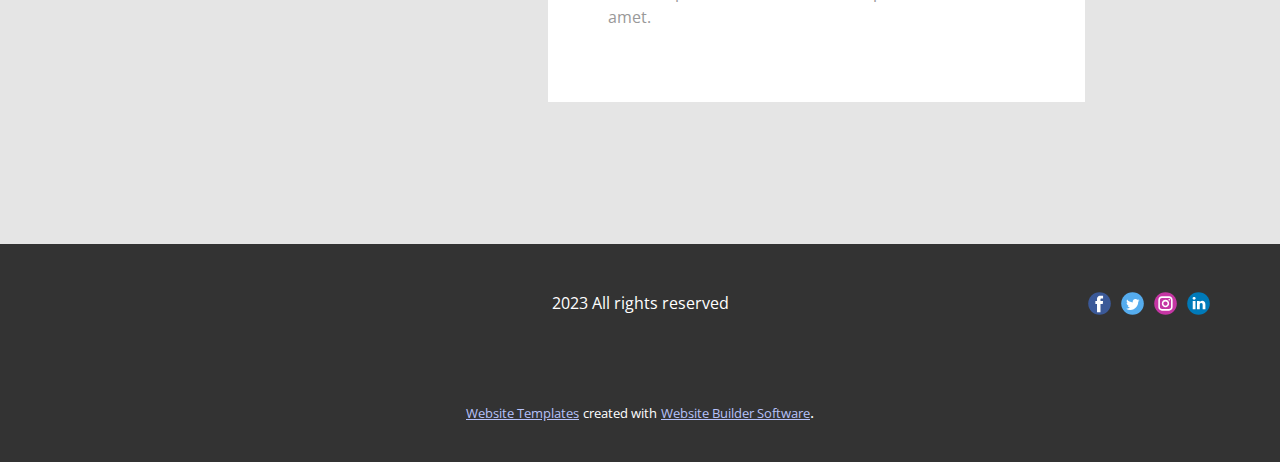
<file: About.html>
<!DOCTYPE html>
<html style="font-size: 16px;" lang="en"><head>
    <meta name="viewport" content="width=device-width, initial-scale=1.0">
    <meta charset="utf-8">
    <meta name="keywords" content="​CHERKER, Best Quality, Great Product, 100% Narutal, Why Choose Us?, About Us">
    <meta name="description" content="">
    <title>About</title>
    <link rel="stylesheet" href="nicepage.css" media="screen">
<link rel="stylesheet" href="About.css" media="screen">
    <script class="u-script" type="text/javascript" src="jquery-1.9.1.min.js" defer=""></script>
    <script class="u-script" type="text/javascript" src="nicepage.js" defer=""></script>
    <meta name="generator" content="Nicepage 5.13.3, nicepage.com">
    <link id="u-theme-google-font" rel="stylesheet" href="https://fonts.googleapis.com/css?family=Roboto:100,100i,300,300i,400,400i,500,500i,700,700i,900,900i|Open+Sans:300,300i,400,400i,500,500i,600,600i,700,700i,800,800i">
    <link id="u-page-google-font" rel="stylesheet" href="https://fonts.googleapis.com/css?family=Montserrat:100,100i,200,200i,300,300i,400,400i,500,500i,600,600i,700,700i,800,800i,900,900i|Ubuntu:300,300i,400,400i,500,500i,700,700i|Akaya+Telivigala:400|Bigshot+One:400|Chela+One:400">
    
    
    
    
    
    
    
    <script type="application/ld+json">{
		"@context": "http://schema.org",
		"@type": "Organization",
		"name": "",
		"sameAs": []
}</script>
    <meta name="theme-color" content="#4f69f0">
    <meta property="og:title" content="About">
    <meta property="og:type" content="website">
  <meta data-intl-tel-input-cdn-path="intlTelInput/"></head>
  <body class="u-body u-overlap u-overlap-transparent u-xl-mode" data-lang="en"><header class="u-align-center-xs u-border-1 u-border-grey-25 u-clearfix u-custom-color-2 u-header u-header" id="sec-69b1"><div class="u-clearfix u-sheet u-sheet-1">
        <p class="u-align-center u-custom-font u-text u-text-black u-text-1" spellcheck="false">Its Aman Yadav</p>
      </div></header>
    <section class="u-clearfix u-image u-section-1" id="carousel_6e68" data-image-width="1280" data-image-height="1600">
      <div class="u-clearfix u-sheet u-sheet-1">
        <div class="u-container-style u-group u-shape-rectangle u-group-1">
          <div class="u-container-layout u-container-layout-1">
            <h1 class="u-custom-font u-font-montserrat u-text u-text-default u-text-1" spellcheck="false"> CHERKER</h1>
            <p class="u-text u-text-default u-text-2" spellcheck="true"> Lorem ipsum dolor sit amet, consectetur adipiscing elit. Etiam porta dictum arcu, vitae iaculis ex venenatis eget. Praesent volutpat pellentesque urna, maximus malesuada metus vehicula sed. Nam magna dui, faucibus ut felis nec, porttitor rutrum tortor. Lorem ipsum dolor sit&nbsp;</p>
            <a href="https://nicepage.com/joomla-templates" class="u-active-none u-btn u-button-style u-custom-font u-font-montserrat u-hover-none u-none u-text-hover-palette-1-base u-btn-1"><span class="u-icon u-text-palette-3-base"><svg class="u-svg-content" viewBox="0 0 405.333 405.333" x="0px" y="0px" style="width: 1em; height: 1em;"><path d="M373.333,266.88c-25.003,0-49.493-3.904-72.704-11.563c-11.328-3.904-24.192-0.896-31.637,6.699l-46.016,34.752    c-52.8-28.181-86.592-61.952-114.389-114.368l33.813-44.928c8.512-8.512,11.563-20.971,7.915-32.64    C142.592,81.472,138.667,56.96,138.667,32c0-17.643-14.357-32-32-32H32C14.357,0,0,14.357,0,32    c0,205.845,167.488,373.333,373.333,373.333c17.643,0,32-14.357,32-32V298.88C405.333,281.237,390.976,266.88,373.333,266.88z"></path></svg></span>&nbsp;+1 (234) 567-8910
            </a>
            <a href="https://nicepage.review" class="u-black u-border-none u-btn u-button-style u-hover-white u-btn-2">Button</a>
          </div>
        </div>
      </div>
    </section>
    <section class="u-clearfix u-palette-1-light-3 u-section-2" id="carousel_c789">
      <div class="u-clearfix u-sheet u-valign-middle-lg u-valign-middle-md u-valign-middle-sm u-valign-middle-xl u-sheet-1">
        <div class="u-expanded-width-lg u-expanded-width-md u-expanded-width-sm u-expanded-width-xl u-list u-list-1">
          <div class="u-repeater u-repeater-1">
            <div class="u-container-style u-list-item u-repeater-item">
              <div class="u-container-layout u-similar-container u-valign-middle-lg u-valign-middle-md u-valign-middle-sm u-valign-middle-xl u-valign-top-xs u-container-layout-1">
                <h2 class="u-align-center u-custom-item u-hover-feature u-text u-text-1">Best Quality</h2>
              </div>
            </div>
            <div class="u-container-style u-list-item u-repeater-item">
              <div class="u-container-layout u-similar-container u-valign-middle-lg u-valign-middle-md u-valign-middle-sm u-valign-middle-xl u-valign-top-xs u-container-layout-2">
                <h2 class="u-align-center u-custom-item u-hover-feature u-text u-text-black u-text-2">100% Narutal</h2>
              </div>
            </div>
            <div class="u-container-style u-list-item u-repeater-item">
              <div class="u-container-layout u-similar-container u-valign-middle-lg u-valign-middle-md u-valign-middle-sm u-valign-middle-xl u-valign-top-xs u-container-layout-3">
                <h2 class="u-align-center u-custom-item u-hover-feature u-text u-text-3">Great Product</h2>
              </div>
            </div>
          </div>
        </div>
      </div>
      
      
      
    </section>
    <section class="u-clearfix u-section-3" id="carousel_07c9">
      <div class="u-clearfix u-sheet u-sheet-1">
        <h2 class="u-align-center u-custom-font u-text u-text-1" spellcheck="false">Why Choose Us?</h2>
        <div class="u-expanded-width u-list u-list-1">
          <div class="u-repeater u-repeater-1">
            <div class="u-container-align-center u-container-style u-list-item u-repeater-item">
              <div class="u-container-layout u-similar-container u-valign-top u-container-layout-1"><span class="u-align-center u-file-icon u-icon u-icon-1"><img src="images/deal.png" alt=""></span>
                <h6 class="u-align-center u-custom-font u-font-montserrat u-text u-text-default u-text-2"> High throughput</h6>
                <p class="u-align-center u-text u-text-default u-text-grey-40 u-text-3"> You day real less till dear read. Considered use dispatched melancholy sympathize discretion led.&nbsp;</p>
              </div>
            </div>
            <div class="u-container-align-center u-container-style u-list-item u-repeater-item">
              <div class="u-container-layout u-similar-container u-valign-top u-container-layout-2"><span class="u-align-center u-file-icon u-icon u-icon-2"><img src="images/hand.png" alt=""></span>
                <h6 class="u-align-center u-custom-font u-font-montserrat u-text u-text-default u-text-4"> Direct links to operators</h6>
                <p class="u-align-center u-text u-text-default u-text-grey-40 u-text-5"> You day real less till dear read. Considered use dispatched melancholy sympathize discretion led.&nbsp;</p>
              </div>
            </div>
            <div class="u-container-align-center u-container-style u-list-item u-repeater-item">
              <div class="u-container-layout u-similar-container u-valign-top u-container-layout-3"><span class="u-align-center u-file-icon u-icon u-icon-3"><img src="images/pie-chart.png" alt=""></span>
                <h6 class="u-align-center u-custom-font u-font-montserrat u-text u-text-default u-text-6"> Unrivalled customer service<br>
                </h6>
                <p class="u-align-center u-text u-text-default u-text-grey-40 u-text-7"> You day real less till dear read. Considered use dispatched melancholy sympathize discretion led.&nbsp;</p>
              </div>
            </div>
          </div>
        </div>
      </div>
    </section>
    <section class="u-align-center u-clearfix u-section-4" id="sec-dda5">
      <div class="u-clearfix u-sheet u-sheet-1">
        <h4 class="u-custom-font u-text u-text-default u-text-1" spellcheck="false">Our Products </h4><!--products--><!--products_options_json--><!--{"type":"Recent","source":"","tags":"","count":""}--><!--/products_options_json-->
        <div class="u-expanded-width u-products u-products-1">
          <div class="u-repeater u-repeater-1"><!--product_item-->
            <div class="u-align-center u-container-style u-products-item u-repeater-item u-white u-repeater-item-1">
              <div class="u-container-layout u-similar-container u-container-layout-1"><!--product_image-->
                <img alt="" class="u-hover-feature u-image u-image-default u-product-control u-image-1" src="images/1.jpeg" data-image-width="1280" data-image-height="1600"><!--/product_image--><!--product_title-->
                <h4 class="u-custom-font u-product-control u-text u-text-2">
                  <a class="u-product-title-link" href="#"><!--product_title_content-->Product 1 Title<!--/product_title_content--></a>
                </h4><!--/product_title--><!--product_price-->
                <div class="u-product-control u-product-price u-product-price-1">
                  <div class="u-price-wrapper u-spacing-10"><!--product_old_price-->
                    <div class="u-hide-price u-old-price"><!--product_old_price_content-->$12<!--/product_old_price_content--></div><!--/product_old_price--><!--product_regular_price-->
                    <div class="u-price u-text-palette-2-base" style="font-size: 1.25rem; font-weight: 700;"><!--product_regular_price_content-->$9.95<!--/product_regular_price_content--></div><!--/product_regular_price-->
                  </div>
                </div><!--/product_price--><!--product_button--><!--options_json--><!--{"clickType":"add-to-cart","content":""}--><!--/options_json-->
                <a href="" class="u-btn u-button-style u-hover-feature u-hover-palette-1-dark-1 u-palette-1-base u-product-control u-btn-1"><!--product_button_content-->Add to Cart<!--/product_button_content--></a><!--/product_button-->
              </div>
            </div><!--/product_item--><!--product_item-->
            <div class="u-align-center u-container-style u-products-item u-repeater-item u-white u-repeater-item-2">
              <div class="u-container-layout u-similar-container u-container-layout-2"><!--product_image-->
                <img alt="" class="u-hover-feature u-image u-image-default u-product-control u-image-2" src="images/2.jpeg" data-image-width="1280" data-image-height="1600" data-animation-name="bounceIn" data-animation-duration="1000" data-animation-direction=""><!--/product_image--><!--product_title-->
                <h4 class="u-custom-font u-product-control u-text u-text-3">
                  <a class="u-product-title-link" href="#"><!--product_title_content-->Product 2 Title<!--/product_title_content--></a>
                </h4><!--/product_title--><!--product_price-->
                <div class="u-product-control u-product-price u-product-price-2">
                  <div class="u-price-wrapper u-spacing-10"><!--product_old_price-->
                    <div class="u-hide-price u-old-price"><!--product_old_price_content-->$12<!--/product_old_price_content--></div><!--/product_old_price--><!--product_regular_price-->
                    <div class="u-price u-text-palette-2-base" style="font-size: 1.25rem; font-weight: 700;"><!--product_regular_price_content-->$9.95<!--/product_regular_price_content--></div><!--/product_regular_price-->
                  </div>
                </div><!--/product_price--><!--product_button--><!--options_json--><!--{"clickType":"add-to-cart","content":""}--><!--/options_json-->
                <a href="" class="u-btn u-button-style u-hover-feature u-hover-palette-1-dark-1 u-palette-1-base u-product-control u-btn-2"><!--product_button_content-->Add to Cart<!--/product_button_content--></a><!--/product_button-->
              </div>
            </div><!--/product_item--><!--product_item-->
            <div class="u-align-center u-container-style u-products-item u-repeater-item u-white u-repeater-item-3">
              <div class="u-container-layout u-similar-container u-container-layout-3"><!--product_image-->
                <img alt="" class="u-hover-feature u-image u-image-default u-product-control u-image-3" src="images/3.jpeg" data-image-width="1280" data-image-height="1600" data-animation-name="customAnimationIn" data-animation-duration="1000"><!--/product_image--><!--product_title-->
                <h4 class="u-custom-font u-product-control u-text u-text-4">
                  <a class="u-product-title-link" href="#"><!--product_title_content-->Product 3 Title<!--/product_title_content--></a>
                </h4><!--/product_title--><!--product_price-->
                <div class="u-product-control u-product-price u-product-price-3">
                  <div class="u-price-wrapper u-spacing-10"><!--product_old_price-->
                    <div class="u-hide-price u-old-price"><!--product_old_price_content-->$12<!--/product_old_price_content--></div><!--/product_old_price--><!--product_regular_price-->
                    <div class="u-price u-text-palette-2-base" style="font-size: 1.25rem; font-weight: 700;"><!--product_regular_price_content-->$9.95<!--/product_regular_price_content--></div><!--/product_regular_price-->
                  </div>
                </div><!--/product_price--><!--product_button--><!--options_json--><!--{"clickType":"add-to-cart","content":""}--><!--/options_json-->
                <a href="" class="u-btn u-button-style u-hover-feature u-hover-palette-1-dark-1 u-palette-1-base u-product-control u-btn-3"><!--product_button_content-->Add to Cart<!--/product_button_content--></a><!--/product_button-->
              </div>
            </div><!--/product_item-->
          </div>
        </div><!--/products-->
      </div>
      
      
      
      
      
      
    </section>
    <section class="u-align-left u-clearfix u-section-5" id="sec-ca0f">
      <div class="u-clearfix u-sheet u-sheet-1">
        <div id="carousel-82ff" data-interval="5000" data-u-ride="carousel" class="u-carousel u-expanded-width u-slider u-slider-1">
          <ol class="u-absolute-hcenter u-carousel-indicators u-carousel-indicators-1">
            <li data-u-target="#carousel-82ff" class="u-active u-grey-30 u-shape-circle" data-u-slide-to="0" style="width: 10px; height: 10px;"></li>
            <li data-u-target="#carousel-82ff" class="u-grey-30 u-shape-circle" data-u-slide-to="1" style="width: 10px; height: 10px;"></li>
          </ol>
          <div class="u-carousel-inner" role="listbox">
            <div class="u-active u-align-center u-carousel-item u-container-style u-slide">
              <div class="u-container-layout u-valign-middle u-container-layout-1"><span class="u-custom-color-1 u-icon u-icon-circle u-text-custom-color-2 u-icon-1"><svg class="u-svg-link" preserveAspectRatio="xMidYMin slice" viewBox="0 0 95.333 95.332" style=""><use xlink:href="#svg-a35d"></use></svg><svg class="u-svg-content" viewBox="0 0 95.333 95.332" x="0px" y="0px" id="svg-a35d" style="enable-background:new 0 0 95.333 95.332;"><g><g><path d="M30.512,43.939c-2.348-0.676-4.696-1.019-6.98-1.019c-3.527,0-6.47,0.806-8.752,1.793    c2.2-8.054,7.485-21.951,18.013-23.516c0.975-0.145,1.774-0.85,2.04-1.799l2.301-8.23c0.194-0.696,0.079-1.441-0.318-2.045    s-1.035-1.007-1.75-1.105c-0.777-0.106-1.569-0.16-2.354-0.16c-12.637,0-25.152,13.19-30.433,32.076    c-3.1,11.08-4.009,27.738,3.627,38.223c4.273,5.867,10.507,9,18.529,9.313c0.033,0.001,0.065,0.002,0.098,0.002    c9.898,0,18.675-6.666,21.345-16.209c1.595-5.705,0.874-11.688-2.032-16.851C40.971,49.307,36.236,45.586,30.512,43.939z"></path><path d="M92.471,54.413c-2.875-5.106-7.61-8.827-13.334-10.474c-2.348-0.676-4.696-1.019-6.979-1.019    c-3.527,0-6.471,0.806-8.753,1.793c2.2-8.054,7.485-21.951,18.014-23.516c0.975-0.145,1.773-0.85,2.04-1.799l2.301-8.23    c0.194-0.696,0.079-1.441-0.318-2.045c-0.396-0.604-1.034-1.007-1.75-1.105c-0.776-0.106-1.568-0.16-2.354-0.16    c-12.637,0-25.152,13.19-30.434,32.076c-3.099,11.08-4.008,27.738,3.629,38.225c4.272,5.866,10.507,9,18.528,9.312    c0.033,0.001,0.065,0.002,0.099,0.002c9.897,0,18.675-6.666,21.345-16.209C96.098,65.559,95.376,59.575,92.471,54.413z"></path>
</g>
</g></svg>
              
              
            </span>
                <p class="u-align-center u-large-text u-text u-text-default u-text-variant u-text-1">"Lorem ipsum dolor sit amet, consectetur adipiscing elit, sed do eiusmod tempor incididunt ut labore et dolore magna aliqua. Ut enim ad minim veniam, quis nostrud exercitation ullamco laboris nisi ut aliquip ex ea commodo consequat. Duis aute irure dolor in reprehenderit in voluptate velit esse cillum dolore eu fugiat nulla pariatur.</p>
                <h6 class="u-align-center u-text u-text-2">Chief Accountant</h6>
                <h4 class="u-align-center u-text u-text-3">Hellen Smith<br>
                </h4>
              </div>
            </div>
            <div class="u-align-center u-carousel-item u-container-style u-expanded-width-lg u-expanded-width-xl u-slide">
              <div class="u-container-layout u-valign-middle u-container-layout-2"><span class="u-icon u-icon-circle u-text-custom-color-2 u-icon-2"><svg class="u-svg-link" preserveAspectRatio="xMidYMin slice" viewBox="0 0 95.333 95.332" style=""><use xlink:href="#svg-0bf5"></use></svg><svg class="u-svg-content" viewBox="0 0 95.333 95.332" x="0px" y="0px" id="svg-0bf5" style="enable-background:new 0 0 95.333 95.332;"><g><g><path d="M30.512,43.939c-2.348-0.676-4.696-1.019-6.98-1.019c-3.527,0-6.47,0.806-8.752,1.793    c2.2-8.054,7.485-21.951,18.013-23.516c0.975-0.145,1.774-0.85,2.04-1.799l2.301-8.23c0.194-0.696,0.079-1.441-0.318-2.045    s-1.035-1.007-1.75-1.105c-0.777-0.106-1.569-0.16-2.354-0.16c-12.637,0-25.152,13.19-30.433,32.076    c-3.1,11.08-4.009,27.738,3.627,38.223c4.273,5.867,10.507,9,18.529,9.313c0.033,0.001,0.065,0.002,0.098,0.002    c9.898,0,18.675-6.666,21.345-16.209c1.595-5.705,0.874-11.688-2.032-16.851C40.971,49.307,36.236,45.586,30.512,43.939z"></path><path d="M92.471,54.413c-2.875-5.106-7.61-8.827-13.334-10.474c-2.348-0.676-4.696-1.019-6.979-1.019    c-3.527,0-6.471,0.806-8.753,1.793c2.2-8.054,7.485-21.951,18.014-23.516c0.975-0.145,1.773-0.85,2.04-1.799l2.301-8.23    c0.194-0.696,0.079-1.441-0.318-2.045c-0.396-0.604-1.034-1.007-1.75-1.105c-0.776-0.106-1.568-0.16-2.354-0.16    c-12.637,0-25.152,13.19-30.434,32.076c-3.099,11.08-4.008,27.738,3.629,38.225c4.272,5.866,10.507,9,18.528,9.312    c0.033,0.001,0.065,0.002,0.099,0.002c9.897,0,18.675-6.666,21.345-16.209C96.098,65.559,95.376,59.575,92.471,54.413z"></path>
</g>
</g></svg>
              
              
            </span>
                <p class="u-align-center u-large-text u-text u-text-default u-text-variant u-text-4">"Lorem ipsum dolor sit amet, consectetur adipiscing elit, sed do eiusmod tempor incididunt ut labore et dolore magna aliqua. Ut enim ad minim veniam, quis nostrud exercitation ullamco laboris nisi ut aliquip ex ea commodo consequat. Duis aute irure dolor in reprehenderit in voluptate velit esse cillum dolore eu fugiat nulla pariatur.</p>
                <h6 class="u-align-center u-text u-text-5">President, CEO</h6>
                <h4 class="u-align-center u-text u-text-6">Connor Quinn<br>
                </h4>
              </div>
            </div>
          </div>
          <a class="u-absolute-vcenter u-carousel-control u-carousel-control-prev u-text-grey-30 u-carousel-control-1" href="#carousel-82ff" role="button" data-u-slide="prev">
            <span aria-hidden="true">
              <svg viewBox="0 0 477.175 477.175"><path d="M145.188,238.575l215.5-215.5c5.3-5.3,5.3-13.8,0-19.1s-13.8-5.3-19.1,0l-225.1,225.1c-5.3,5.3-5.3,13.8,0,19.1l225.1,225
                    c2.6,2.6,6.1,4,9.5,4s6.9-1.3,9.5-4c5.3-5.3,5.3-13.8,0-19.1L145.188,238.575z"></path></svg>
            </span>
            <span class="sr-only">+Previous</span>
          </a>
          <a class="u-absolute-vcenter u-carousel-control u-carousel-control-next u-text-grey-30 u-carousel-control-2" href="#carousel-82ff" role="button" data-u-slide="next">
            <span aria-hidden="true">
              <svg viewBox="0 0 477.175 477.175"><path d="M360.731,229.075l-225.1-225.1c-5.3-5.3-13.8-5.3-19.1,0s-5.3,13.8,0,19.1l215.5,215.5l-215.5,215.5
                    c-5.3,5.3-5.3,13.8,0,19.1c2.6,2.6,6.1,4,9.5,4c3.4,0,6.9-1.3,9.5-4l225.1-225.1C365.931,242.875,365.931,234.275,360.731,229.075z"></path></svg>
            </span>
            <span class="sr-only">+Next</span>
          </a>
        </div>
      </div>
    </section>
    <section class="u-clearfix u-grey-10 u-section-6" id="carousel_e254">
      <div class="u-clearfix u-sheet u-sheet-1">
        <div class="u-clearfix u-expanded-width-md u-expanded-width-sm u-expanded-width-xs u-gutter-0 u-layout-wrap u-layout-wrap-1">
          <div class="u-layout">
            <div class="u-layout-row">
              <div class="u-container-style u-hover-feature u-image u-layout-cell u-left-cell u-size-30 u-image-1" src="" data-image-width="1280" data-image-height="1600" data-animation-name="swing" data-animation-duration="1000" data-animation-direction="">
                <div class="u-container-layout u-container-layout-1"></div>
              </div>
              <div class="u-container-style u-layout-cell u-right-cell u-size-30 u-layout-cell-2">
                <div class="u-container-layout u-container-layout-2">
                  <div class="u-container-style u-group u-white u-group-1">
                    <div class="u-container-layout u-valign-middle u-container-layout-3">
                      <h2 class="u-hover-feature u-text u-text-1">About Us</h2>
                      <p class="u-text u-text-grey-40 u-text-2">Paragraph. Lorem ipsum dolor sit amet, consectetur adipiscing elit. Curabitur id suscipit ex. Suspendisse rhoncus laoreet purus quis elementum. Phasellus sed efficitur dolor, et ultricies sapien. Quisque fringilla sit amet dolor commodo efficitur. Aliquam et sem odio. In ullamcorper nisi nunc, et molestie ipsum iaculis sit amet.</p>
                    </div>
                  </div>
                </div>
              </div>
            </div>
          </div>
        </div>
      </div>
      
      
    </section>
    
    
    <footer class="u-align-center-md u-align-center-sm u-align-center-xs u-clearfix u-footer u-grey-80" id="sec-b8cc"><div class="u-clearfix u-sheet u-sheet-1">
        <div class="u-align-left u-hidden-xs u-social-icons u-spacing-10 u-social-icons-1">
          <a class="u-social-url" title="facebook" target="_blank" href=""><span class="u-icon u-social-facebook u-social-icon u-icon-1"><svg class="u-svg-link" preserveAspectRatio="xMidYMin slice" viewBox="0 0 112 112" style=""><use xlink:href="#svg-678f"></use></svg><svg class="u-svg-content" viewBox="0 0 112 112" x="0" y="0" id="svg-678f"><circle fill="currentColor" cx="56.1" cy="56.1" r="55"></circle><path fill="#FFFFFF" d="M73.5,31.6h-9.1c-1.4,0-3.6,0.8-3.6,3.9v8.5h12.6L72,58.3H60.8v40.8H43.9V58.3h-8V43.9h8v-9.2
      c0-6.7,3.1-17,17-17h12.5v13.9H73.5z"></path></svg></span>
          </a>
          <a class="u-social-url" title="twitter" target="_blank" href=""><span class="u-icon u-social-icon u-social-twitter u-icon-2"><svg class="u-svg-link" preserveAspectRatio="xMidYMin slice" viewBox="0 0 112 112" style=""><use xlink:href="#svg-69d6"></use></svg><svg class="u-svg-content" viewBox="0 0 112 112" x="0" y="0" id="svg-69d6"><circle fill="currentColor" class="st0" cx="56.1" cy="56.1" r="55"></circle><path fill="#FFFFFF" d="M83.8,47.3c0,0.6,0,1.2,0,1.7c0,17.7-13.5,38.2-38.2,38.2C38,87.2,31,85,25,81.2c1,0.1,2.1,0.2,3.2,0.2
      c6.3,0,12.1-2.1,16.7-5.7c-5.9-0.1-10.8-4-12.5-9.3c0.8,0.2,1.7,0.2,2.5,0.2c1.2,0,2.4-0.2,3.5-0.5c-6.1-1.2-10.8-6.7-10.8-13.1
      c0-0.1,0-0.1,0-0.2c1.8,1,3.9,1.6,6.1,1.7c-3.6-2.4-6-6.5-6-11.2c0-2.5,0.7-4.8,1.8-6.7c6.6,8.1,16.5,13.5,27.6,14
      c-0.2-1-0.3-2-0.3-3.1c0-7.4,6-13.4,13.4-13.4c3.9,0,7.3,1.6,9.8,4.2c3.1-0.6,5.9-1.7,8.5-3.3c-1,3.1-3.1,5.8-5.9,7.4
      c2.7-0.3,5.3-1,7.7-2.1C88.7,43,86.4,45.4,83.8,47.3z"></path></svg></span>
          </a>
          <a class="u-social-url" title="instagram" target="_blank" href=""><span class="u-icon u-social-icon u-social-instagram u-icon-3"><svg class="u-svg-link" preserveAspectRatio="xMidYMin slice" viewBox="0 0 112 112" style=""><use xlink:href="#svg-367c"></use></svg><svg class="u-svg-content" viewBox="0 0 112 112" x="0" y="0" id="svg-367c"><circle fill="currentColor" cx="56.1" cy="56.1" r="55"></circle><path fill="#FFFFFF" d="M55.9,38.2c-9.9,0-17.9,8-17.9,17.9C38,66,46,74,55.9,74c9.9,0,17.9-8,17.9-17.9C73.8,46.2,65.8,38.2,55.9,38.2
      z M55.9,66.4c-5.7,0-10.3-4.6-10.3-10.3c-0.1-5.7,4.6-10.3,10.3-10.3c5.7,0,10.3,4.6,10.3,10.3C66.2,61.8,61.6,66.4,55.9,66.4z"></path><path fill="#FFFFFF" d="M74.3,33.5c-2.3,0-4.2,1.9-4.2,4.2s1.9,4.2,4.2,4.2s4.2-1.9,4.2-4.2S76.6,33.5,74.3,33.5z"></path><path fill="#FFFFFF" d="M73.1,21.3H38.6c-9.7,0-17.5,7.9-17.5,17.5v34.5c0,9.7,7.9,17.6,17.5,17.6h34.5c9.7,0,17.5-7.9,17.5-17.5V38.8
      C90.6,29.1,82.7,21.3,73.1,21.3z M83,73.3c0,5.5-4.5,9.9-9.9,9.9H38.6c-5.5,0-9.9-4.5-9.9-9.9V38.8c0-5.5,4.5-9.9,9.9-9.9h34.5
      c5.5,0,9.9,4.5,9.9,9.9V73.3z"></path></svg></span>
          </a>
          <a class="u-social-url" title="linkedin" target="_blank" href=""><span class="u-icon u-social-icon u-social-linkedin u-icon-4"><svg class="u-svg-link" preserveAspectRatio="xMidYMin slice" viewBox="0 0 112 112" style=""><use xlink:href="#svg-911d"></use></svg><svg class="u-svg-content" viewBox="0 0 112 112" x="0" y="0" id="svg-911d"><circle fill="currentColor" cx="56.1" cy="56.1" r="55"></circle><path fill="#FFFFFF" d="M41.3,83.7H27.9V43.4h13.4V83.7z M34.6,37.9L34.6,37.9c-4.6,0-7.5-3.1-7.5-7c0-4,3-7,7.6-7s7.4,3,7.5,7
      C42.2,34.8,39.2,37.9,34.6,37.9z M89.6,83.7H76.2V62.2c0-5.4-1.9-9.1-6.8-9.1c-3.7,0-5.9,2.5-6.9,4.9c-0.4,0.9-0.4,2.1-0.4,3.3v22.5
      H48.7c0,0,0.2-36.5,0-40.3h13.4v5.7c1.8-2.7,5-6.7,12.1-6.7c8.8,0,15.4,5.8,15.4,18.1V83.7z"></path></svg></span>
          </a>
        </div>
        <p class="u-align-center-lg u-align-center-md u-align-center-xl u-text u-text-1">2023 All rights reserved</p>
      </div></footer>
    <section class="u-backlink u-clearfix u-grey-80">
      <a class="u-link" href="https://nicepage.com/website-templates" target="_blank">
        <span>Website Templates</span>
      </a>
      <p class="u-text">
        <span>created with</span>
      </p>
      <a class="u-link" href="" target="_blank">
        <span>Website Builder Software</span>
      </a>. 
    </section>
  
</body></html>
</file>
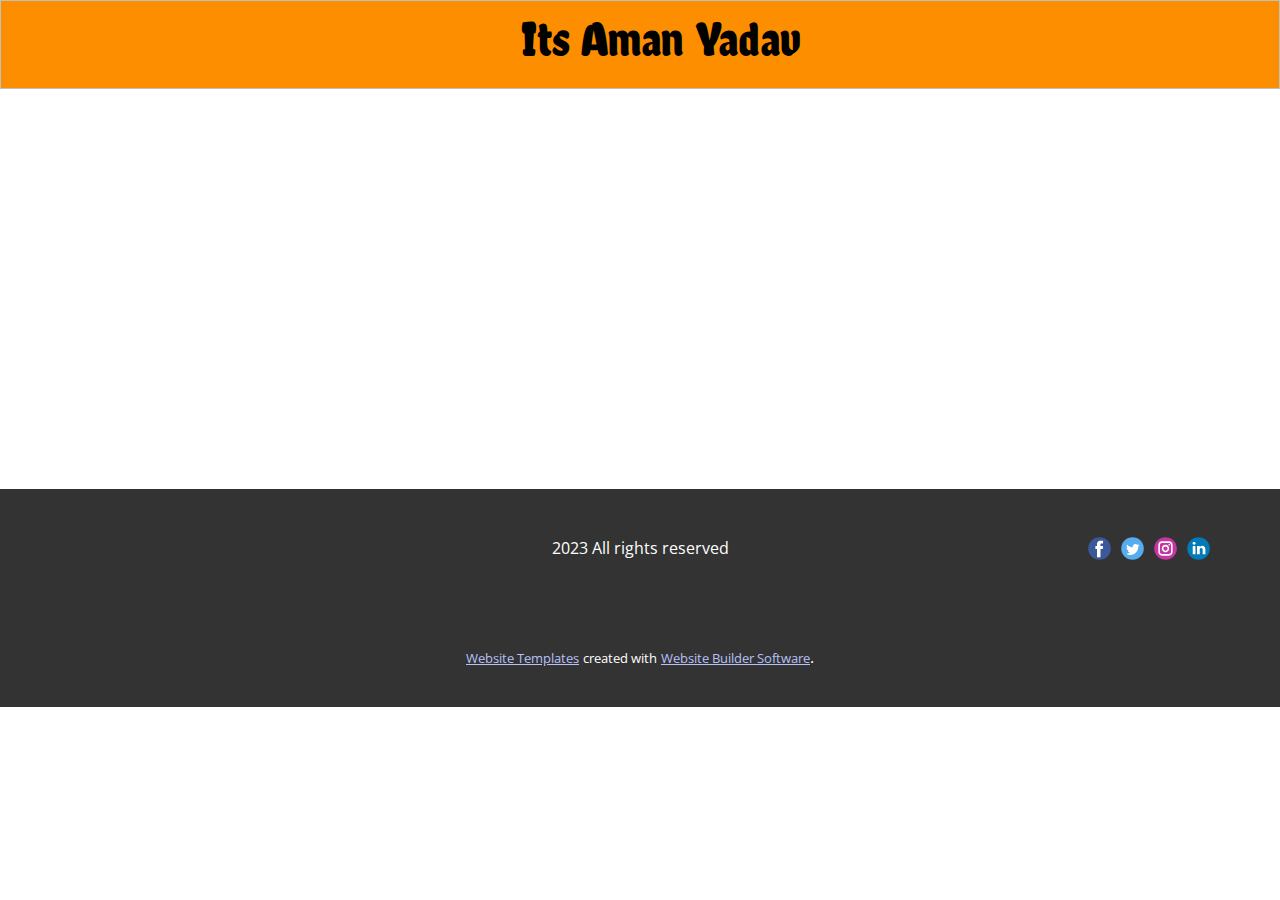
<file: Contact.html>
<!DOCTYPE html>
<html style="font-size: 16px;" lang="en"><head>
    <meta name="viewport" content="width=device-width, initial-scale=1.0">
    <meta charset="utf-8">
    <meta name="keywords" content="">
    <meta name="description" content="">
    <title>Contact</title>
    <link rel="stylesheet" href="nicepage.css" media="screen">
<link rel="stylesheet" href="Contact.css" media="screen">
    <script class="u-script" type="text/javascript" src="jquery-1.9.1.min.js" defer=""></script>
    <script class="u-script" type="text/javascript" src="nicepage.js" defer=""></script>
    <meta name="generator" content="Nicepage 5.13.3, nicepage.com">
    <link id="u-theme-google-font" rel="stylesheet" href="https://fonts.googleapis.com/css?family=Roboto:100,100i,300,300i,400,400i,500,500i,700,700i,900,900i|Open+Sans:300,300i,400,400i,500,500i,600,600i,700,700i,800,800i">
    <link id="u-page-google-font" rel="stylesheet" href="https://fonts.googleapis.com/css?family=Chela+One:400">
    
    
    <script type="application/ld+json">{
		"@context": "http://schema.org",
		"@type": "Organization",
		"name": "",
		"sameAs": []
}</script>
    <meta name="theme-color" content="#4f69f0">
    <meta property="og:title" content="Contact">
    <meta property="og:type" content="website">
  <meta data-intl-tel-input-cdn-path="intlTelInput/"></head>
  <body class="u-body u-xl-mode" data-lang="en"><header class="u-align-center-xs u-border-1 u-border-grey-25 u-clearfix u-custom-color-2 u-header u-header" id="sec-69b1"><div class="u-clearfix u-sheet u-sheet-1">
        <p class="u-align-center u-custom-font u-text u-text-black u-text-1" spellcheck="false">Its Aman Yadav</p>
      </div></header>
    <section class="u-clearfix u-section-1" id="sec-eb62">
      <div class="u-clearfix u-sheet u-sheet-1"></div>
    </section>
    
    
    <footer class="u-align-center-md u-align-center-sm u-align-center-xs u-clearfix u-footer u-grey-80" id="sec-b8cc"><div class="u-clearfix u-sheet u-sheet-1">
        <div class="u-align-left u-hidden-xs u-social-icons u-spacing-10 u-social-icons-1">
          <a class="u-social-url" title="facebook" target="_blank" href=""><span class="u-icon u-social-facebook u-social-icon u-icon-1"><svg class="u-svg-link" preserveAspectRatio="xMidYMin slice" viewBox="0 0 112 112" style=""><use xlink:href="#svg-678f"></use></svg><svg class="u-svg-content" viewBox="0 0 112 112" x="0" y="0" id="svg-678f"><circle fill="currentColor" cx="56.1" cy="56.1" r="55"></circle><path fill="#FFFFFF" d="M73.5,31.6h-9.1c-1.4,0-3.6,0.8-3.6,3.9v8.5h12.6L72,58.3H60.8v40.8H43.9V58.3h-8V43.9h8v-9.2
      c0-6.7,3.1-17,17-17h12.5v13.9H73.5z"></path></svg></span>
          </a>
          <a class="u-social-url" title="twitter" target="_blank" href=""><span class="u-icon u-social-icon u-social-twitter u-icon-2"><svg class="u-svg-link" preserveAspectRatio="xMidYMin slice" viewBox="0 0 112 112" style=""><use xlink:href="#svg-69d6"></use></svg><svg class="u-svg-content" viewBox="0 0 112 112" x="0" y="0" id="svg-69d6"><circle fill="currentColor" class="st0" cx="56.1" cy="56.1" r="55"></circle><path fill="#FFFFFF" d="M83.8,47.3c0,0.6,0,1.2,0,1.7c0,17.7-13.5,38.2-38.2,38.2C38,87.2,31,85,25,81.2c1,0.1,2.1,0.2,3.2,0.2
      c6.3,0,12.1-2.1,16.7-5.7c-5.9-0.1-10.8-4-12.5-9.3c0.8,0.2,1.7,0.2,2.5,0.2c1.2,0,2.4-0.2,3.5-0.5c-6.1-1.2-10.8-6.7-10.8-13.1
      c0-0.1,0-0.1,0-0.2c1.8,1,3.9,1.6,6.1,1.7c-3.6-2.4-6-6.5-6-11.2c0-2.5,0.7-4.8,1.8-6.7c6.6,8.1,16.5,13.5,27.6,14
      c-0.2-1-0.3-2-0.3-3.1c0-7.4,6-13.4,13.4-13.4c3.9,0,7.3,1.6,9.8,4.2c3.1-0.6,5.9-1.7,8.5-3.3c-1,3.1-3.1,5.8-5.9,7.4
      c2.7-0.3,5.3-1,7.7-2.1C88.7,43,86.4,45.4,83.8,47.3z"></path></svg></span>
          </a>
          <a class="u-social-url" title="instagram" target="_blank" href=""><span class="u-icon u-social-icon u-social-instagram u-icon-3"><svg class="u-svg-link" preserveAspectRatio="xMidYMin slice" viewBox="0 0 112 112" style=""><use xlink:href="#svg-367c"></use></svg><svg class="u-svg-content" viewBox="0 0 112 112" x="0" y="0" id="svg-367c"><circle fill="currentColor" cx="56.1" cy="56.1" r="55"></circle><path fill="#FFFFFF" d="M55.9,38.2c-9.9,0-17.9,8-17.9,17.9C38,66,46,74,55.9,74c9.9,0,17.9-8,17.9-17.9C73.8,46.2,65.8,38.2,55.9,38.2
      z M55.9,66.4c-5.7,0-10.3-4.6-10.3-10.3c-0.1-5.7,4.6-10.3,10.3-10.3c5.7,0,10.3,4.6,10.3,10.3C66.2,61.8,61.6,66.4,55.9,66.4z"></path><path fill="#FFFFFF" d="M74.3,33.5c-2.3,0-4.2,1.9-4.2,4.2s1.9,4.2,4.2,4.2s4.2-1.9,4.2-4.2S76.6,33.5,74.3,33.5z"></path><path fill="#FFFFFF" d="M73.1,21.3H38.6c-9.7,0-17.5,7.9-17.5,17.5v34.5c0,9.7,7.9,17.6,17.5,17.6h34.5c9.7,0,17.5-7.9,17.5-17.5V38.8
      C90.6,29.1,82.7,21.3,73.1,21.3z M83,73.3c0,5.5-4.5,9.9-9.9,9.9H38.6c-5.5,0-9.9-4.5-9.9-9.9V38.8c0-5.5,4.5-9.9,9.9-9.9h34.5
      c5.5,0,9.9,4.5,9.9,9.9V73.3z"></path></svg></span>
          </a>
          <a class="u-social-url" title="linkedin" target="_blank" href=""><span class="u-icon u-social-icon u-social-linkedin u-icon-4"><svg class="u-svg-link" preserveAspectRatio="xMidYMin slice" viewBox="0 0 112 112" style=""><use xlink:href="#svg-911d"></use></svg><svg class="u-svg-content" viewBox="0 0 112 112" x="0" y="0" id="svg-911d"><circle fill="currentColor" cx="56.1" cy="56.1" r="55"></circle><path fill="#FFFFFF" d="M41.3,83.7H27.9V43.4h13.4V83.7z M34.6,37.9L34.6,37.9c-4.6,0-7.5-3.1-7.5-7c0-4,3-7,7.6-7s7.4,3,7.5,7
      C42.2,34.8,39.2,37.9,34.6,37.9z M89.6,83.7H76.2V62.2c0-5.4-1.9-9.1-6.8-9.1c-3.7,0-5.9,2.5-6.9,4.9c-0.4,0.9-0.4,2.1-0.4,3.3v22.5
      H48.7c0,0,0.2-36.5,0-40.3h13.4v5.7c1.8-2.7,5-6.7,12.1-6.7c8.8,0,15.4,5.8,15.4,18.1V83.7z"></path></svg></span>
          </a>
        </div>
        <p class="u-align-center-lg u-align-center-md u-align-center-xl u-text u-text-1">2023 All rights reserved</p>
      </div></footer>
    <section class="u-backlink u-clearfix u-grey-80">
      <a class="u-link" href="https://nicepage.com/website-templates" target="_blank">
        <span>Website Templates</span>
      </a>
      <p class="u-text">
        <span>created with</span>
      </p>
      <a class="u-link" href="" target="_blank">
        <span>Website Builder Software</span>
      </a>. 
    </section>
  
</body></html>
</file>
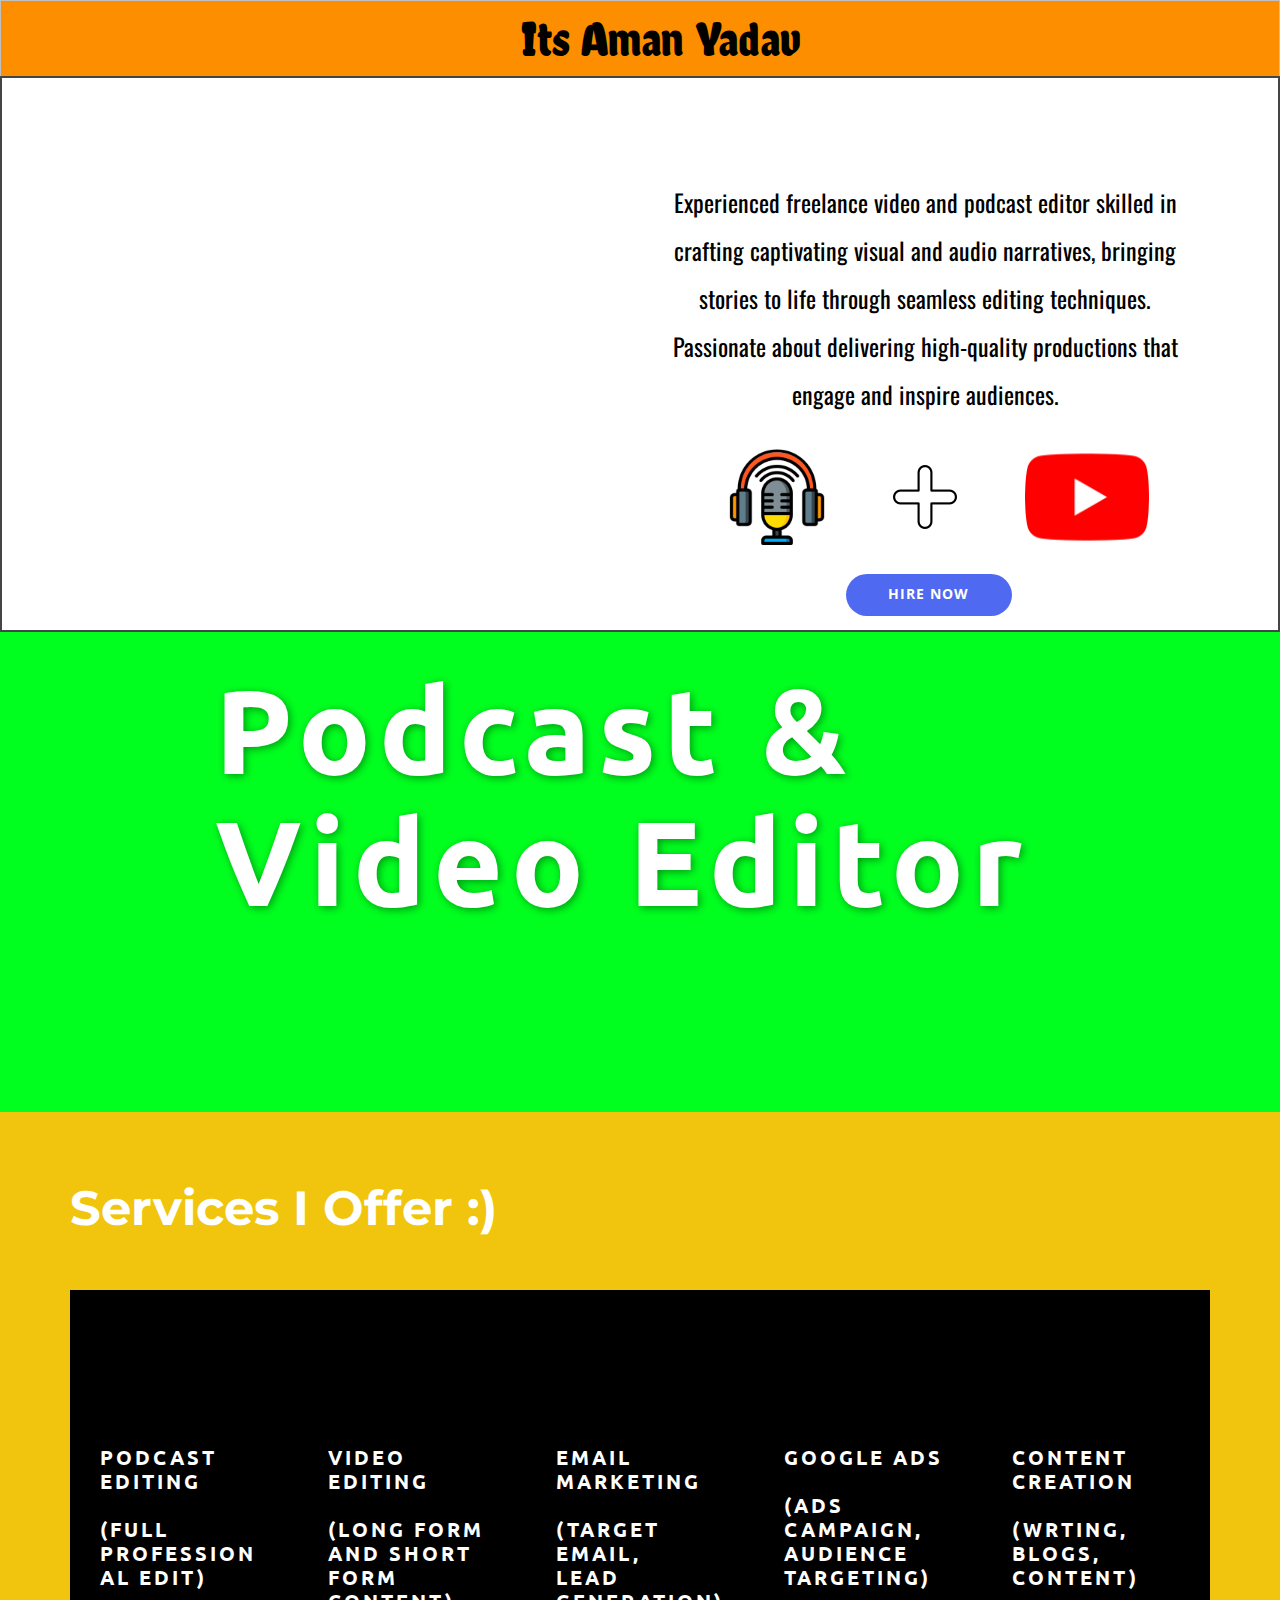
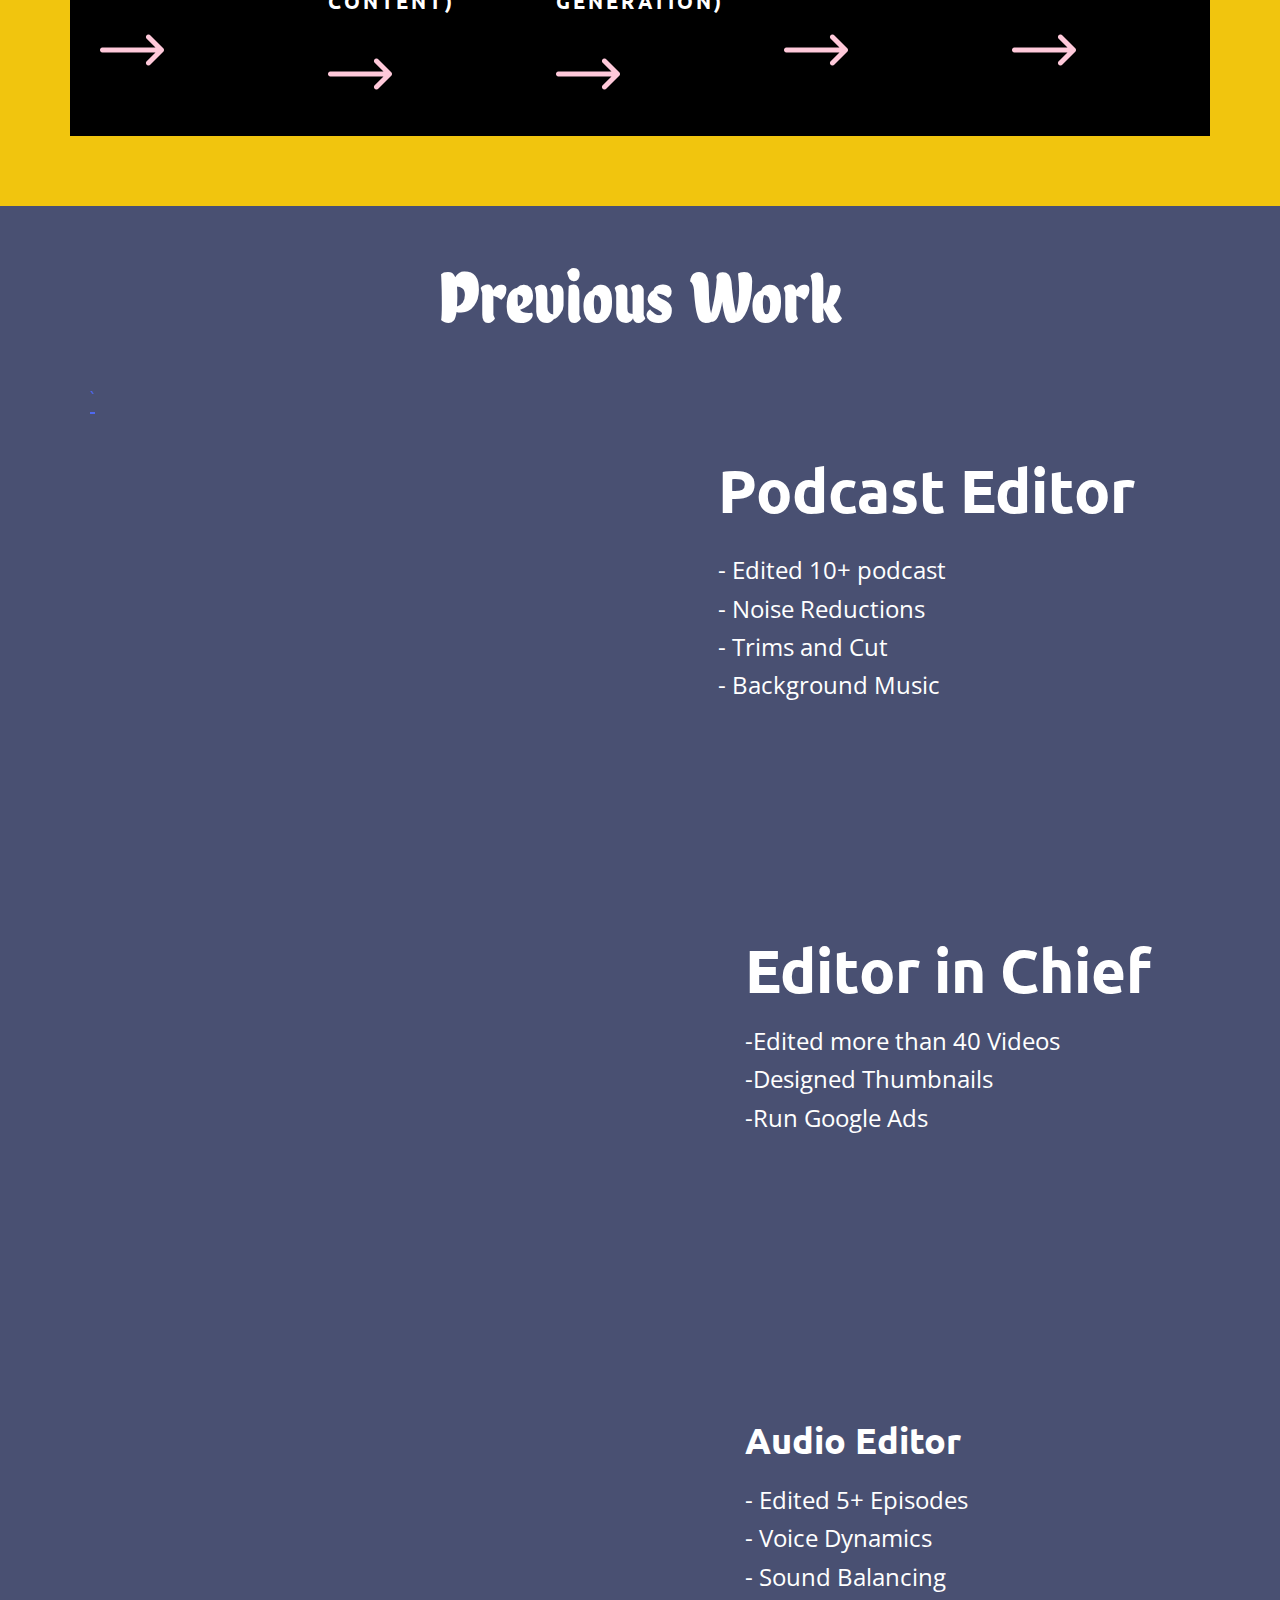
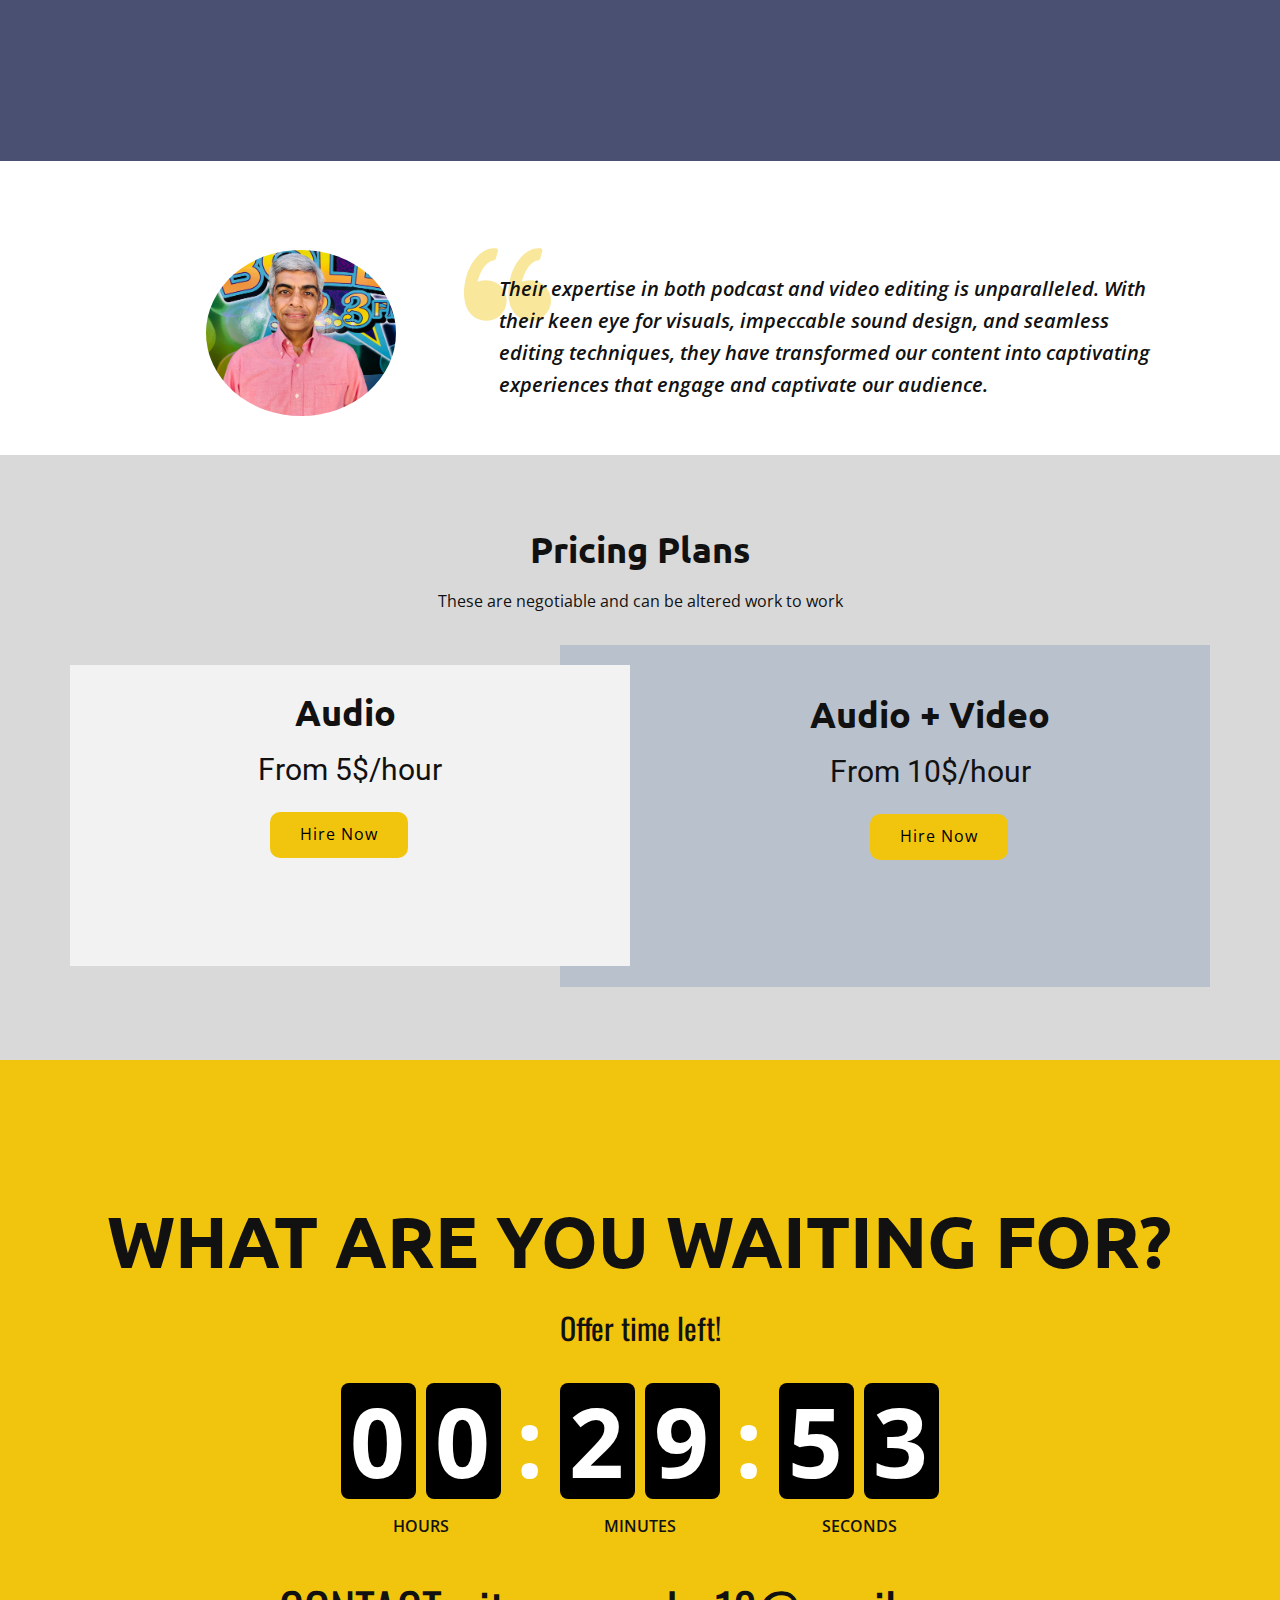
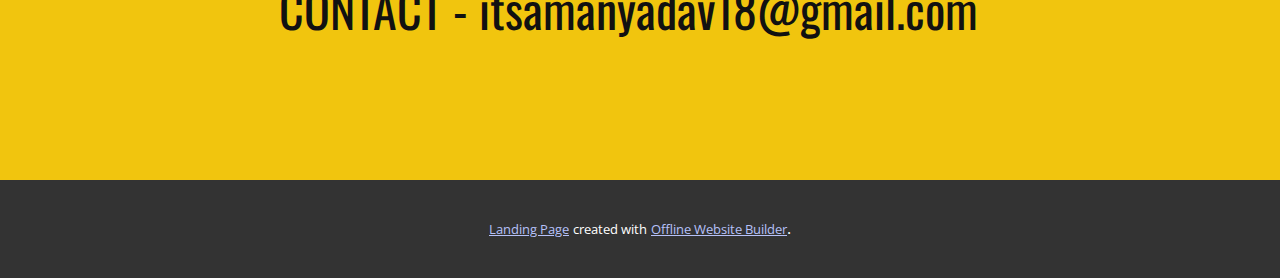
<file: home-page-1.html>
<!DOCTYPE html>
<html style="font-size: 16px;" lang="en"><head>
    <meta name="viewport" content="width=device-width, initial-scale=1.0">
    <meta charset="utf-8">
    <meta name="keywords" content="portfolio">
    <meta name="description" content="">
    <title>home page 1</title>
    <link rel="stylesheet" href="nicepage.css" media="screen">
<link rel="stylesheet" href="home-page-1.css" media="screen">
    <script class="u-script" type="text/javascript" src="jquery-1.9.1.min.js" defer=""></script>
    <script class="u-script" type="text/javascript" src="nicepage.js" defer=""></script>
    <meta name="generator" content="Nicepage 5.13.3, nicepage.com">
    <link id="u-theme-google-font" rel="stylesheet" href="https://fonts.googleapis.com/css?family=Roboto:100,100i,300,300i,400,400i,500,500i,700,700i,900,900i|Open+Sans:300,300i,400,400i,500,500i,600,600i,700,700i,800,800i">
    <link id="u-page-google-font" rel="stylesheet" href="https://fonts.googleapis.com/css?family=Ubuntu:300,300i,400,400i,500,500i,700,700i|Oswald:200,300,400,500,600,700|Montserrat:100,100i,200,200i,300,300i,400,400i,500,500i,600,600i,700,700i,800,800i,900,900i|Chela+One:400">
    
    
    
    
    
    
    
    <script type="application/ld+json">{
		"@context": "http://schema.org",
		"@type": "Organization",
		"name": "",
		"sameAs": []
}</script>
    <meta name="theme-color" content="#4f69f0">
    <meta property="og:title" content="home page 1">
    <meta property="og:type" content="website">
  <meta data-intl-tel-input-cdn-path="intlTelInput/"></head>
  <body class="u-body u-xl-mode" data-lang="en"><header class="u-align-center-xs u-border-1 u-border-grey-25 u-clearfix u-custom-color-2 u-header u-header" id="sec-69b1"><div class="u-clearfix u-sheet u-sheet-1">
        <p class="u-align-center u-custom-font u-text u-text-black u-text-1" spellcheck="false">Its Aman Yadav</p>
      </div></header>
    <section class="u-align-left u-clearfix u-custom-color-3 u-section-1" id="carousel_2505">
      <div class="u-border-2 u-border-grey-dark-1 u-expanded-width u-shape u-shape-rectangle u-white u-shape-1"></div>
      <div class="u-clearfix u-layout-wrap u-layout-wrap-1">
        <div class="u-layout">
          <div class="u-layout-row">
            <div class="u-container-style u-image u-layout-cell u-right-cell u-size-30 u-image-1" data-image-width="1080" data-image-height="2209">
              <div class="u-container-layout u-valign-bottom-xs u-container-layout-1">
                <h1 class="u-text u-text-body-alt-color u-text-1" spellcheck="false">Podcast &amp;<br>Video Editor
                </h1>
              </div>
            </div>
            <div class="u-align-center u-container-style u-layout-cell u-left-cell u-size-30 u-layout-cell-2">
              <div class="u-container-layout u-container-layout-2">
                <p class="u-custom-font u-font-oswald u-text u-text-black u-text-2" spellcheck="false"> Experienced freelance video and podcast editor skilled in crafting captivating visual and audio narratives, bringing stories to life through seamless editing techniques. Passionate about delivering high-quality productions that engage and inspire audiences.</p><span class="u-file-icon u-icon u-icon-1"><img src="images/2368447.png" alt=""></span><span class="u-file-icon u-icon u-icon-2"><img src="images/1384060.png" alt=""></span><span class="u-file-icon u-icon u-icon-3"><img src="images/814208.png" alt=""></span>
                <a href="mailto:itsamanyadav18@gmail.com?subject=Hire" class="u-btn u-button-style u-hover-palette-1-light-1 u-palette-1-base u-radius-50 u-btn-1">Hire Now</a>
              </div>
            </div>
          </div>
        </div>
      </div>
    </section>
    <section class="u-align-right u-clearfix u-container-align-center-sm u-container-align-center-xs u-palette-3-base u-section-2" id="carousel_6cc7">
      <div class="u-clearfix u-sheet u-sheet-1">
        <h2 class="u-align-center-sm u-align-center-xs u-align-left-lg u-align-left-md u-align-left-xl u-custom-font u-font-montserrat u-text u-text-body-alt-color u-text-1" spellcheck="false">Services I Offer :)</h2>
        <div class="u-expanded-width-xl u-list u-list-1">
          <div class="u-repeater u-repeater-1">
            <div class="u-align-center u-black u-container-align-center-sm u-container-align-center-xs u-container-align-left-lg u-container-align-left-md u-container-align-left-xl u-container-style u-list-item u-repeater-item u-shape-rectangle u-list-item-1">
              <div class="u-container-layout u-similar-container u-valign-top u-container-layout-1"><span class="u-align-center-sm u-align-center-xs u-align-left-lg u-align-left-md u-align-left-xl u-file-icon u-icon u-icon-circle u-palette-1-base u-icon-1" data-animation-name="customAnimationIn" data-animation-duration="2000" data-animation-delay="0" data-animation-direction=""><img src="images/2368447.png" alt=""></span>
                <h5 class="u-align-center-sm u-align-center-xs u-align-left-lg u-align-left-md u-align-left-xl u-text u-text-2">Podcast&nbsp;<br>Editing<br>
                  <br>(Full PROFESSIONAL Edit)
                </h5><span class="u-align-center-sm u-align-center-xs u-align-left-lg u-align-left-md u-align-left-xl u-file-icon u-icon u-text-palette-1-base u-icon-2"><img src="images/545682-650ab5a9.png" alt=""></span>
              </div>
            </div>
            <div class="u-align-center u-black u-container-align-center-sm u-container-align-center-xs u-container-style u-list-item u-repeater-item u-shape-rectangle u-list-item-2">
              <div class="u-container-layout u-similar-container u-valign-top u-container-layout-2"><span class="u-align-center-sm u-align-center-xs u-align-left-lg u-align-left-md u-align-left-xl u-file-icon u-icon u-icon-circle u-palette-1-base u-icon-3" data-animation-name="customAnimationIn" data-animation-duration="2000"><img src="images/1179120.png" alt=""></span>
                <h5 class="u-align-center-sm u-align-center-xs u-align-left-lg u-align-left-md u-align-left-xl u-text u-text-3">Video Editing<br>
                  <br>(long form and short form content)
                </h5><span class="u-align-center-sm u-align-center-xs u-align-left-lg u-align-left-md u-align-left-xl u-file-icon u-icon u-text-palette-1-base u-icon-4"><img src="images/545682-650ab5a9.png" alt=""></span>
              </div>
            </div>
            <div class="u-align-center u-black u-container-align-center-sm u-container-align-center-xs u-container-align-left-lg u-container-align-left-md u-container-align-left-xl u-container-style u-list-item u-repeater-item u-shape-rectangle u-list-item-3">
              <div class="u-container-layout u-similar-container u-valign-top u-container-layout-3"><span class="u-align-center-sm u-align-center-xs u-align-left-lg u-align-left-md u-align-left-xl u-file-icon u-icon u-icon-circle u-palette-1-base u-icon-5" data-animation-name="customAnimationIn" data-animation-duration="2000" data-animation-delay="0" data-animation-direction=""><img src="images/1829415.png" alt=""></span>
                <h5 class="u-align-center-sm u-align-center-xs u-align-left-lg u-align-left-md u-align-left-xl u-text u-text-4">email Marketing<br>
                  <br>(target email,<br>lead generation)
                </h5><span class="u-align-center-sm u-align-center-xs u-align-left-lg u-align-left-md u-align-left-xl u-file-icon u-icon u-text-palette-1-base u-icon-6"><img src="images/545682-650ab5a9.png" alt=""></span>
              </div>
            </div>
            <div class="u-align-center u-black u-container-align-center-sm u-container-align-center-xs u-container-align-left-lg u-container-align-left-md u-container-align-left-xl u-container-style u-list-item u-repeater-item u-shape-rectangle u-list-item-4">
              <div class="u-container-layout u-similar-container u-valign-top u-container-layout-4"><span class="u-align-center-sm u-align-center-xs u-align-left-lg u-align-left-md u-align-left-xl u-file-icon u-icon u-icon-circle u-palette-1-base u-icon-7" data-animation-name="customAnimationIn" data-animation-duration="2000" data-animation-delay="0" data-animation-direction=""><img src="images/2875421.png" alt=""></span>
                <h5 class="u-align-center-sm u-align-center-xs u-align-left-lg u-align-left-md u-align-left-xl u-text u-text-5">Google Ads<br>
                  <br>(Ads CAMPAIGN,<br>audience targeting)
                </h5><span class="u-align-center-sm u-align-center-xs u-align-left-lg u-align-left-md u-align-left-xl u-file-icon u-icon u-text-palette-1-base u-icon-8"><img src="images/545682-650ab5a9.png" alt=""></span>
              </div>
            </div>
            <div class="u-align-center u-black u-container-align-center-sm u-container-align-center-xs u-container-align-left-lg u-container-align-left-md u-container-align-left-xl u-container-style u-list-item u-repeater-item u-shape-rectangle u-list-item-5">
              <div class="u-container-layout u-similar-container u-valign-top u-container-layout-5"><span class="u-align-center-sm u-align-center-xs u-align-left-lg u-align-left-md u-align-left-xl u-file-icon u-icon u-icon-circle u-palette-1-base u-icon-9" data-animation-name="customAnimationIn" data-animation-duration="2000" data-animation-delay="0" data-animation-direction=""><img src="images/8164154.png" alt=""></span>
                <h5 class="u-align-center-sm u-align-center-xs u-align-left-lg u-align-left-md u-align-left-xl u-text u-text-6">content creation<br>
                  <br>(wrting,<br>blogs,<br>content)
                </h5><span class="u-align-center-sm u-align-center-xs u-align-left-lg u-align-left-md u-align-left-xl u-file-icon u-icon u-text-palette-1-base u-icon-10"><img src="images/545682-650ab5a9.png" alt=""></span>
              </div>
            </div>
          </div>
        </div>
      </div>
    </section>
    <section class="u-align-center u-clearfix u-palette-1-dark-2 u-section-3" id="sec-4a05">
      <div class="u-clearfix u-sheet u-sheet-1">
        <p class="u-align-center u-custom-font u-text u-text-1" spellcheck="false">Previous Work</p>
        <div class="u-clearfix u-expanded-width-xs u-gutter-50 u-layout-wrap u-layout-wrap-1">
          <div class="u-layout">
            <div class="u-layout-row">
              <div class="u-align-left u-container-style u-layout-cell u-left-cell u-size-30 u-layout-cell-1">
                <div class="u-container-layout u-container-layout-1">
                  <a href="https://nicepage.com/web-design" class="u-active-none u-border-2 u-border-no-left u-border-no-right u-border-no-top u-border-palette-1-base u-bottom-left-radius-0 u-bottom-right-radius-0 u-btn u-btn-rectangle u-button-style u-hover-none u-none u-radius-0 u-top-left-radius-0 u-top-right-radius-0 u-btn-1">`</a>
                  <div class="u-video u-video-contain u-video-1">
                    <div class="embed-responsive embed-responsive-1">
                      <iframe style="position: absolute;top: 0;left: 0;width: 100%;height: 100%;" class="embed-responsive-item" src="https://www.youtube.com/embed/_TQx2ikX5uY?mute=0&amp;showinfo=0&amp;controls=0&amp;start=0" frameborder="0" allowfullscreen=""></iframe>
                    </div>
                  </div>
                </div>
              </div>
              <div class="u-align-left u-container-style u-layout-cell u-right-cell u-size-30 u-layout-cell-2">
                <div class="u-container-layout u-container-layout-2">
                  <h2 class="u-text u-text-2" spellcheck="false">Podcast Editor</h2>
                  <p class="u-text u-text-3" spellcheck="false">- Edited 10+ podcast&nbsp;<br>- Noise Reductions<br>- Trims and Cut<br>- Background Music
                  </p>
                </div>
              </div>
            </div>
          </div>
        </div>
        <div class="u-clearfix u-expanded-width-md u-expanded-width-sm u-expanded-width-xs u-gutter-50 u-layout-wrap u-layout-wrap-2">
          <div class="u-layout">
            <div class="u-layout-row">
              <div class="u-align-left u-container-style u-layout-cell u-left-cell u-size-30 u-layout-cell-3">
                <div class="u-container-layout u-container-layout-3">
                  <div class="u-expanded u-video u-video-contain">
                    <div class="embed-responsive embed-responsive-2">
                      <iframe style="position: absolute;top: 0;left: 0;width: 100%;height: 100%;" class="embed-responsive-item" src="https://www.youtube.com/embed/PtCeJ0UPpc8?mute=0&amp;showinfo=0&amp;controls=0&amp;start=0" frameborder="0" allowfullscreen=""></iframe>
                    </div>
                  </div>
                </div>
              </div>
              <div class="u-align-left u-container-style u-layout-cell u-right-cell u-size-30 u-layout-cell-4">
                <div class="u-container-layout u-valign-middle u-container-layout-4">
                  <h2 class="u-text u-text-4" spellcheck="false">Editor in Chief&nbsp;</h2>
                  <p class="u-text u-text-5" spellcheck="false">-Edited more than 40 Videos<br>-Designed Thumbnails<br>-Run Google Ads<br>
                    <br>
                  </p>
                </div>
              </div>
            </div>
          </div>
        </div>
        <div class="u-clearfix u-expanded-width-md u-expanded-width-sm u-expanded-width-xs u-gutter-50 u-layout-wrap u-layout-wrap-3">
          <div class="u-layout">
            <div class="u-layout-row">
              <div class="u-align-left u-container-style u-layout-cell u-left-cell u-size-30 u-layout-cell-5">
                <div class="u-container-layout u-container-layout-5">
                  <div class="u-expanded u-video u-video-contain">
                    <div class="embed-responsive embed-responsive-3">
                      <iframe style="position: absolute;top: 0;left: 0;width: 100%;height: 100%;" class="embed-responsive-item" src="https://www.youtube.com/embed/QCrHhKdu-co?mute=0&amp;showinfo=0&amp;controls=0&amp;start=0" frameborder="0" allowfullscreen=""></iframe>
                    </div>
                  </div>
                </div>
              </div>
              <div class="u-align-left u-container-style u-layout-cell u-right-cell u-size-30 u-layout-cell-6">
                <div class="u-container-layout u-valign-middle u-container-layout-6">
                  <h2 class="u-text u-text-6" spellcheck="false">Audio Editor</h2>
                  <p class="u-text u-text-7" spellcheck="false">- Edite​d 5+ Episodes<br>- Voice Dynamics<br>- Sound Balancing
                  </p>
                </div>
              </div>
            </div>
          </div>
        </div>
      </div>
    </section>
    <section class="u-clearfix u-section-4" id="carousel_3808">
      <div class="u-clearfix u-sheet u-sheet-1">
        <div class="u-clearfix u-layout-wrap u-layout-wrap-1">
          <div class="u-layout">
            <div class="u-layout-row">
              <div class="u-container-style u-layout-cell u-left-cell u-size-15 u-layout-cell-1">
                <div class="u-container-layout u-valign-middle u-container-layout-1">
                  <img src="images/IMG_3241.jpg" alt="" class="u-border-no-bottom u-border-no-left u-border-no-right u-border-no-top u-image u-image-circle u-image-1" data-image-width="3470" data-image-height="3024">
                </div>
              </div>
              <div class="u-container-style u-layout-cell u-right-cell u-size-45 u-layout-cell-2">
                <div class="u-container-layout u-container-layout-2"><span class="u-icon u-icon-circle u-text-palette-3-light-2 u-icon-1"><svg class="u-svg-link" preserveAspectRatio="xMidYMin slice" viewBox="0 0 95.333 95.332" style=""><use xlink:href="#svg-ab14"></use></svg><svg class="u-svg-content" viewBox="0 0 95.333 95.332" x="0px" y="0px" id="svg-ab14" style="enable-background:new 0 0 95.333 95.332;"><g><g><path d="M30.512,43.939c-2.348-0.676-4.696-1.019-6.98-1.019c-3.527,0-6.47,0.806-8.752,1.793    c2.2-8.054,7.485-21.951,18.013-23.516c0.975-0.145,1.774-0.85,2.04-1.799l2.301-8.23c0.194-0.696,0.079-1.441-0.318-2.045    s-1.035-1.007-1.75-1.105c-0.777-0.106-1.569-0.16-2.354-0.16c-12.637,0-25.152,13.19-30.433,32.076    c-3.1,11.08-4.009,27.738,3.627,38.223c4.273,5.867,10.507,9,18.529,9.313c0.033,0.001,0.065,0.002,0.098,0.002    c9.898,0,18.675-6.666,21.345-16.209c1.595-5.705,0.874-11.688-2.032-16.851C40.971,49.307,36.236,45.586,30.512,43.939z"></path><path d="M92.471,54.413c-2.875-5.106-7.61-8.827-13.334-10.474c-2.348-0.676-4.696-1.019-6.979-1.019    c-3.527,0-6.471,0.806-8.753,1.793c2.2-8.054,7.485-21.951,18.014-23.516c0.975-0.145,1.773-0.85,2.04-1.799l2.301-8.23    c0.194-0.696,0.079-1.441-0.318-2.045c-0.396-0.604-1.034-1.007-1.75-1.105c-0.776-0.106-1.568-0.16-2.354-0.16    c-12.637,0-25.152,13.19-30.434,32.076c-3.099,11.08-4.008,27.738,3.629,38.225c4.272,5.866,10.507,9,18.528,9.312    c0.033,0.001,0.065,0.002,0.099,0.002c9.897,0,18.675-6.666,21.345-16.209C96.098,65.559,95.376,59.575,92.471,54.413z"></path>
</g>
</g></svg></span>
                  <p class="u-text u-text-1"> Their expertise in both podcast and video editing is unparalleled. With their keen eye for visuals, impeccable sound design, and seamless editing techniques, they have transformed our content into captivating experiences that engage and captivate our audience.&nbsp;</p>
                </div>
              </div>
            </div>
          </div>
        </div>
      </div>
    </section>
    <section class="u-clearfix u-grey-15 u-section-5" id="carousel_b252">
      <div class="u-clearfix u-sheet u-valign-middle-xl u-sheet-1">
        <div class="u-clearfix u-group-elements u-group-elements-1">
          <h2 class="u-align-center u-text u-text-1">Pricing Plans</h2>
          <p class="u-align-center u-text u-text-2" spellcheck="false">These are negotiable and can be altered work to work</p>
          <div class="u-border-no-bottom u-border-no-left u-border-no-right u-border-no-top u-palette-5-base u-shape u-shape-rectangle u-shape-1"></div>
        </div>
        <div class="u-clearfix u-expanded-width u-gutter-20 u-layout-wrap u-layout-wrap-1">
          <div class="u-gutter-0 u-layout">
            <div class="u-layout-row">
              <div class="u-align-center u-container-style u-grey-5 u-layout-cell u-left-cell u-size-30 u-layout-cell-1">
                <div class="u-container-layout u-container-layout-1">
                  <h2 class="u-text u-text-3" spellcheck="false">Audio&nbsp;</h2>
                  <h3 class="u-text u-text-4" spellcheck="true">From 5$/hour</h3>
                  <a href="mailto:itsamanyadav18@gmail.com?subject=Audio%20Editor%20Needed" class="u-btn u-button-style u-btn-1">Hire Now</a>
                </div>
              </div>
              <div class="u-align-center u-container-style u-layout-cell u-right-cell u-size-30 u-layout-cell-2">
                <div class="u-container-layout u-valign-top-lg u-valign-top-md u-valign-top-sm u-valign-top-xl u-container-layout-2">
                  <h2 class="u-text u-text-5" spellcheck="true">Audio + Video</h2>
                  <h3 class="u-text u-text-6" spellcheck="true">From 10$/hour</h3>
                  <a href="mailto:itsamanyadav18@gmail.com?subject=Video%20and%20Audio%20Editor%20Needed" class="u-btn u-button-style u-btn-2">Hire Now</a>
                </div>
              </div>
            </div>
          </div>
        </div>
      </div>
    </section>
    <section class="u-align-center u-clearfix u-palette-3-base u-section-6" id="sec-d3ba">
      <div class="u-clearfix u-sheet u-sheet-1">
        <h2 class="u-text u-text-default u-text-1" spellcheck="false">What are you waiting for?</h2>
        <p class="u-custom-font u-font-oswald u-large-text u-text u-text-variant u-text-2" spellcheck="false">Offer time left!</p>
        <div class="u-align-right u-countdown u-countdown-1" data-target-date="Sat, 01 Jan 2022 14:43:00 GMT" data-type="to-date" data-for="per-visitor" data-time-left="30m" data-timer-id="99ba" data-target-number="100" data-direction="down" data-start-time="Sat, 15 Jul 2023 19:45:11 GMT" data-frequency="1s" data-after-count="none" data-redirect-url="https://">
          <div class="u-countdown-wrapper u-spacing-30">
            <div class="u-countdown-item u-countdown-years u-hidden u-spacing-15 u-countdown-item-1">
              <div class="u-countdown-counter u-spacing-10 u-countdown-counter-1"><div class="u-black u-countdown-number u-radius-8 u-text-body-alt-color u-countdown-number-1">0</div><div class="u-black u-countdown-number u-hidden u-radius-8 u-text-body-alt-color u-countdown-number-2">0</div></div>
              <div class="u-countdown-label u-countdown-label-1">Years</div>
            </div>
            <div class="u-countdown-separator u-hidden u-text-body-alt-color u-countdown-separator-1">:</div>
            <div class="u-countdown-days u-countdown-item u-hidden u-spacing-15 u-countdown-item-2">
              <div class="u-countdown-counter u-spacing-10 u-countdown-counter-2"><div class="u-black u-countdown-number u-radius-8 u-text-body-alt-color u-countdown-number-3">0</div><div class="u-black u-countdown-number u-hidden u-radius-8 u-text-body-alt-color u-countdown-number-4">4</div><div class="u-black u-countdown-number u-hidden u-radius-8 u-text-body-alt-color u-countdown-number-5">0</div></div>
              <div class="u-countdown-label u-countdown-label-2">Days</div>
            </div>
            <div class="u-countdown-separator u-hidden u-text-body-alt-color u-countdown-separator-2">:</div>
            <div class="u-countdown-hours u-countdown-item u-spacing-15 u-countdown-item-3">
              <div class="u-countdown-counter u-spacing-10 u-countdown-counter-3"><div class="u-black u-countdown-number u-radius-8 u-text-body-alt-color u-countdown-number-6">0</div><div class="u-black u-countdown-number u-radius-8 u-text-body-alt-color u-countdown-number-7">0</div></div>
              <div class="u-countdown-label u-countdown-label-3">Hours</div>
            </div>
            <div class="u-countdown-separator u-text-body-alt-color u-countdown-separator-3">:</div>
            <div class="u-countdown-item u-countdown-minutes u-spacing-15 u-countdown-item-4">
              <div class="u-countdown-counter u-spacing-10 u-countdown-counter-4"><div class="u-black u-countdown-number u-radius-8 u-text-body-alt-color u-countdown-number-8">3</div><div class="u-black u-countdown-number u-radius-8 u-text-body-alt-color u-countdown-number-9">0</div></div>
              <div class="u-countdown-label u-countdown-label-4">Minutes</div>
            </div>
            <div class="u-countdown-separator u-text-body-alt-color u-countdown-separator-4">:</div>
            <div class="u-countdown-item u-countdown-seconds u-spacing-15 u-countdown-item-5">
              <div class="u-countdown-counter u-spacing-10 u-countdown-counter-5"><div class="u-black u-countdown-number u-radius-8 u-text-body-alt-color u-countdown-number-10">0</div><div class="u-black u-countdown-number u-radius-8 u-text-body-alt-color u-countdown-number-11">0</div></div>
              <div class="u-countdown-label u-countdown-label-5">Seconds</div>
            </div>
            <div class="u-countdown-separator u-hidden u-text-body-alt-color u-countdown-separator-5">:</div>
            <div class="u-countdown-item u-countdown-numbers u-hidden u-spacing-15 u-countdown-item-6">
              <div class="u-countdown-counter u-spacing-10 u-countdown-counter-6"><div class="u-black u-countdown-number u-radius-8 u-text-body-alt-color u-countdown-number-12">0</div><div class="u-black u-countdown-number u-radius-8 u-text-body-alt-color u-countdown-number-13">0</div><div class="u-black u-countdown-number u-radius-8 u-text-body-alt-color u-countdown-number-14">1</div><div class="u-black u-countdown-number u-radius-8 u-text-body-alt-color u-countdown-number-15">0</div><div class="u-black u-countdown-number u-radius-8 u-text-body-alt-color u-countdown-number-16">0</div></div>
              <div class="u-countdown-label u-countdown-label-6">Items</div>
            </div>
          </div>
          <div class="u-countdown-message u-hidden">
            <p>Sorry, the time is up.</p>
          </div>
        </div>
        <p class="u-custom-font u-font-oswald u-text u-text-3" spellcheck="false">CONTACT - itsamanyadav18@gmail.com</p>
      </div>
    </section>
    
    
    
    <section class="u-backlink u-clearfix u-grey-80">
      <a class="u-link" href="landing-page" target="_blank">
        <span>Landing Page</span>
      </a>
      <p class="u-text">
        <span>created with</span>
      </p>
      <a class="u-link" href="" target="_blank">
        <span>Offline Website Builder</span>
      </a>. 
    </section>
  
</body></html>
</file>
